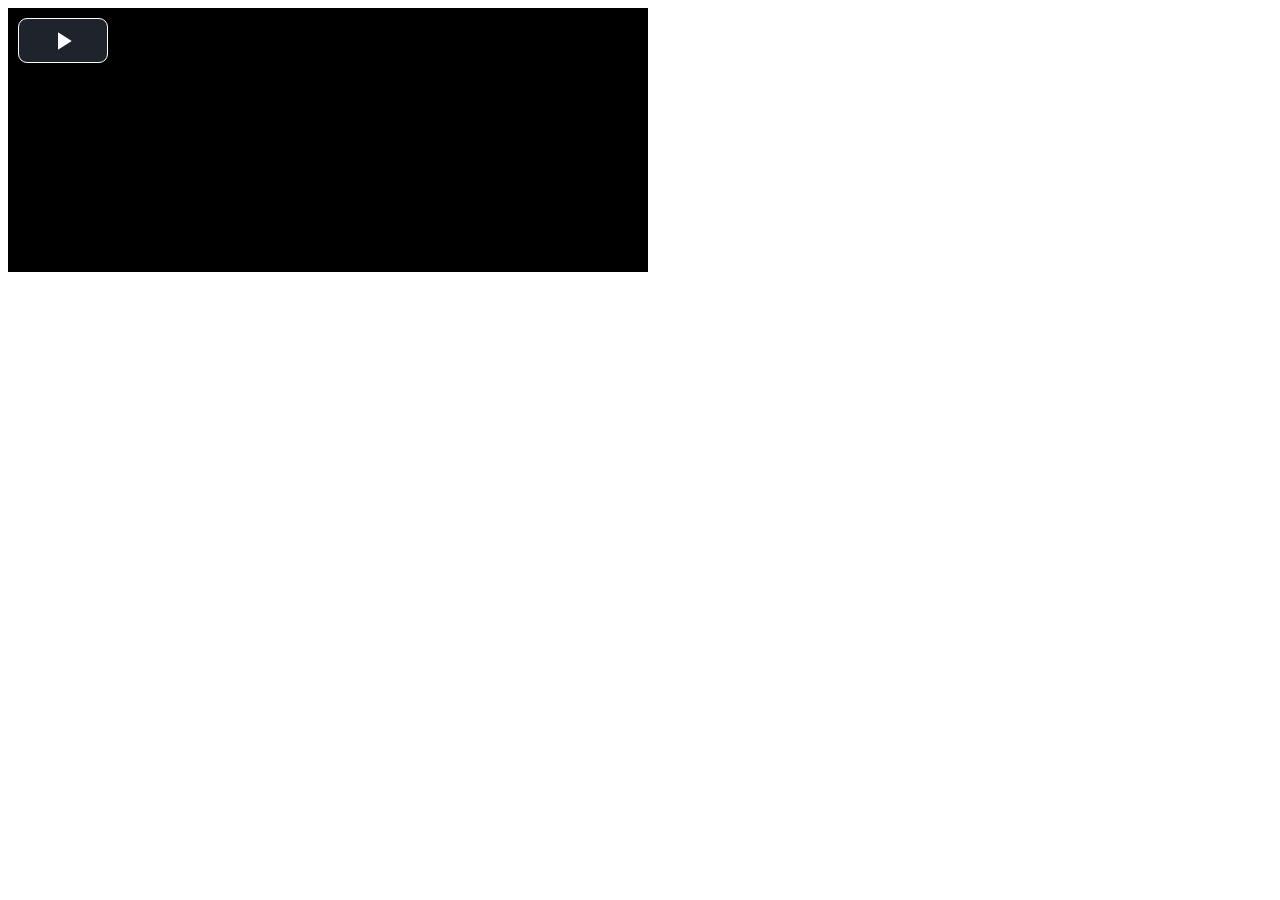
<file: public/videojs/index.html>
<!DOCTYPE html>
<html lang="en">

<head>

    <title>Video.js | HTML5 Video Player</title>
    <link href="video-js.css" rel="stylesheet">
    <script src="videojs-ie8.min.js"></script>
    <script src="video.js"></script>

</head>

<body>

  <video id="example_video_1" class="video-js vjs-default-skin" controls preload="none" width="640" height="264" poster="http://vjs.zencdn.net/v/oceans.png" data-setup="{}">
    <source src="http://vjs.zencdn.net/v/oceans.mp4" type="video/mp4">
    <source src="http://vjs.zencdn.net/v/oceans.webm" type="video/webm">
    <source src="http://vjs.zencdn.net/v/oceans.ogv" type="video/ogg">
    <track kind="captions" src="../shared/example-captions.vtt" srclang="en" label="English"></track>
    <!-- Tracks need an ending tag thanks to IE9 -->
    <track kind="subtitles" src="../shared/example-captions.vtt" srclang="en" label="English"></track>
    <!-- Tracks need an ending tag thanks to IE9 -->
    <p class="vjs-no-js">To view this video please enable JavaScript, and consider upgrading to a web browser that <a href="http://videojs.com/html5-video-support/" target="_blank">supports HTML5 video</a></p>
  </video>
</body>

</html>
</file>
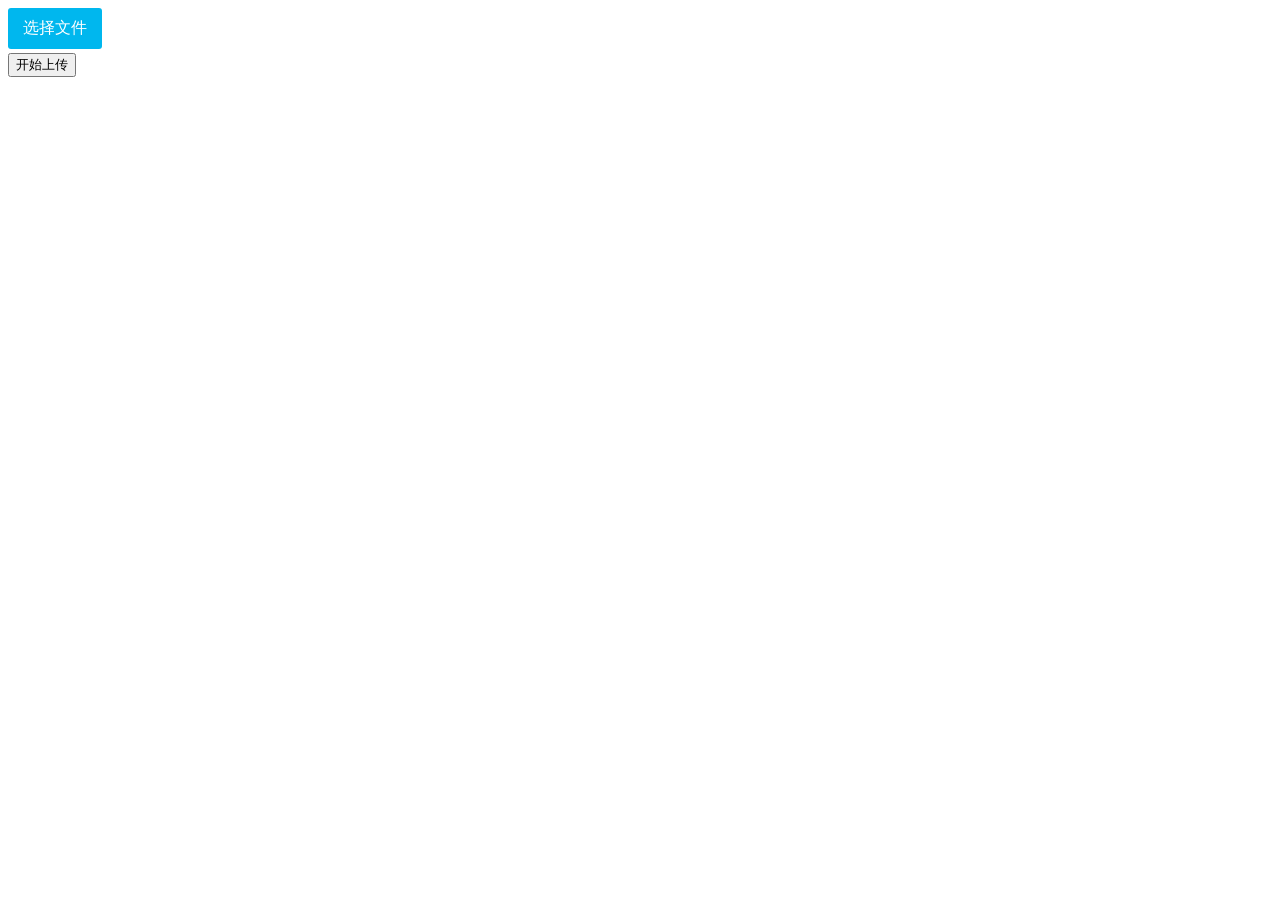
<file: public/webuploader/demo.html>
<!DOCTYPE html>
<html lang="en">
<head>
    <meta charset="UTF-8">
    <meta name="viewport" content="width=device-width, initial-scale=1.0">
    <meta http-equiv="X-UA-Compatible" content="ie=edge">
    <title>Document</title>
    <link rel="stylesheet" href="webuploader.css">
    <script src="../js/jquery-1.9.1.min.js"></script>
    <script src="webuploader.js"></script>
</head>
<body>
    <div id="uploader" class="wu-example">
        <!--用来存放文件信息-->
        <div id="thelist" class="uploader-list"></div>
        <div class="btns">
            <div id="picker">选择文件</div>
            <button id="ctlBtn" class="btn btn-default">开始上传</button>
        </div>
    </div>
    <script>
        // 初始化Web Uploader
    var uploader = WebUploader.create({
        swf: "{{asset('webuploader/uploader.swf')}}",
        server: "/admin/upload",
        pick: "#picker",
        resize: false
    })

    var $list = $('#thelist')

    // 显示用户选择
    uploader.on('fileQueued', function (file) {
        $list.append('<div id="' + file.id + '" class="item">' +
        '<h4 class="info">' + file.name + '</h4>' +
        '<p class="state">等待上传...</p>' +
    '</div>')
    })

    // 文件上传过程中创建进度条实时显示。
    uploader.on( 'uploadProgress', function( file, percentage ) {
        var $li = $( '#'+file.id ),
            $percent = $li.find('.progress .progress-bar');

        // 避免重复创建
        if ( !$percent.length ) {
            $percent = $('<div class="progress progress-striped active">' +
            '<div class="progress-bar" role="progressbar" style="width: 0%">' +
            '</div>' +
            '</div>').appendTo( $li ).find('.progress-bar');
        }

        $li.find('p.state').text('上传中');

        $percent.css( 'width', percentage * 100 + '%' );
    });


    // 文件成功、失败处理
    uploader.on( 'uploadSuccess', function( file ) {
        $( '#'+file.id ).find('p.state').text('已上传');
    });

    uploader.on( 'uploadError', function( file ) {
        $( '#'+file.id ).find('p.state').text('上传出错');
    });

    uploader.on( 'uploadComplete', function( file ) {
        $( '#'+file.id ).find('.progress').fadeOut();
    });

    $("#ctlBtn").click(function(){
        uploader.upload();
    });
    </script>
</body>
</html>
</file>
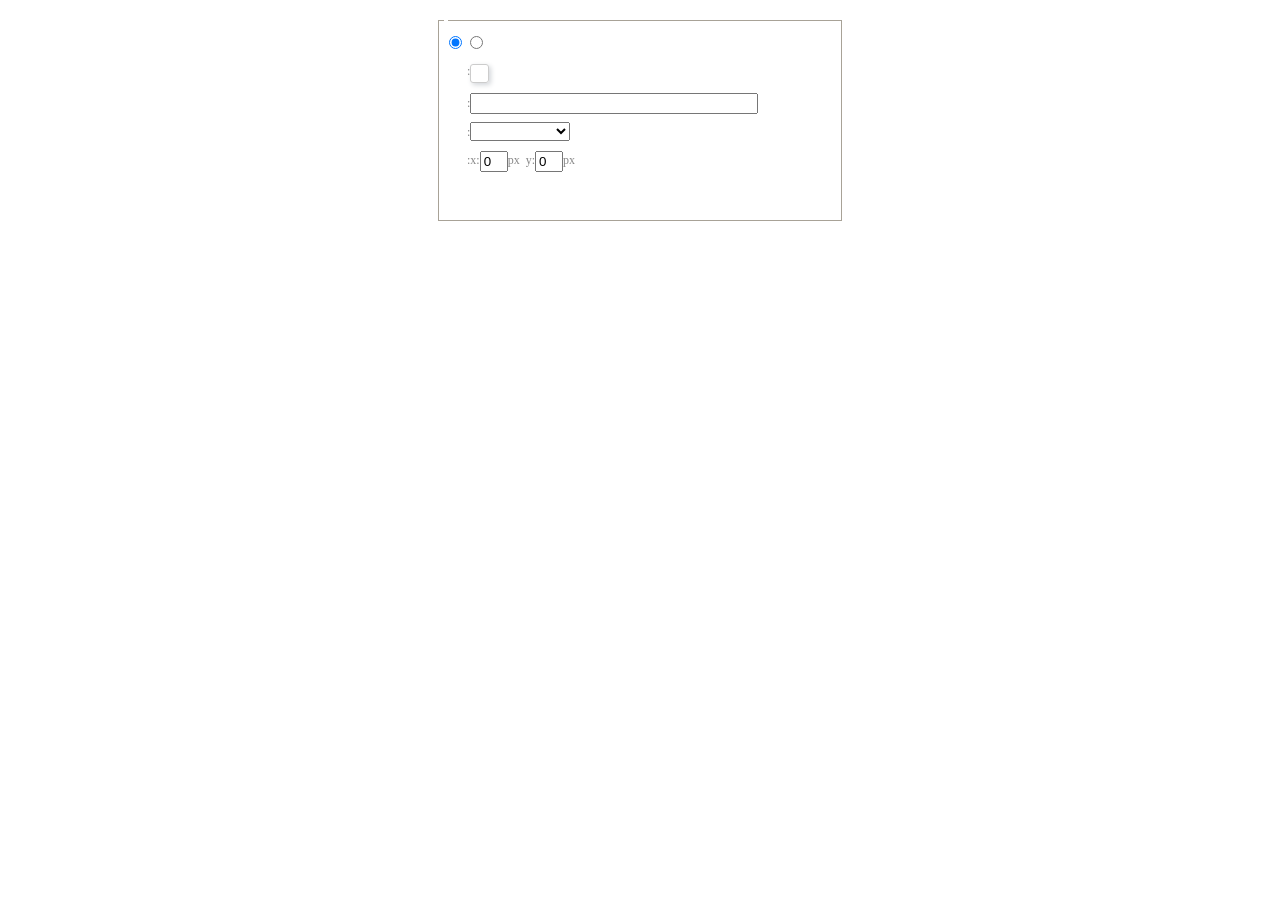
<file: public/ueditor/dialogs/background/background.html>
<!DOCTYPE HTML>
<html>
<head>
    <meta http-equiv="Content-Type" content="text/html;charset=utf-8"/>
    <script type="text/javascript" src="../internal.js"></script>
    <link rel="stylesheet" type="text/css" href="background.css">
</head>
<body>
    <div id="bg_container" class="wrapper">
        <div id="tabHeads" class="tabhead">
            <span class="focus" data-content-id="normal"><var id="lang_background_normal"></var></span>
            <span class="" data-content-id="imgManager"><var id="lang_background_local"></var></span>
        </div>
        <div id="tabBodys" class="tabbody">
            <div id="normal" class="panel focus">
                <fieldset class="bgarea">
                    <legend><var id="lang_background_set"></var></legend>
                    <div class="content">
                        <div>
                            <label><input id="nocolorRadio" class="iptradio" type="radio" name="t" value="none" checked="checked"><var id="lang_background_none"></var></label>
                            <label><input id="coloredRadio" class="iptradio" type="radio" name="t" value="color"><var id="lang_background_colored"></var></label>
                        </div>
                        <div class="wrapcolor pl">
                            <div class="color">
                                <var id="lang_background_color"></var>:
                            </div>
                            <div id="colorPicker"></div>
                            <div class="clear"></div>
                        </div>
                        <div class="wrapcolor pl">
                            <label><var id="lang_background_netimg"></var>:</label><input class="txt" type="text" id="url">
                        </div>
                        <div id="alignment" class="alignment">
                            <var id="lang_background_align"></var>:<select id="repeatType">
                                <option value="center"></option>
                                <option value="repeat-x"></option>
                                <option value="repeat-y"></option>
                                <option value="repeat"></option>
                                <option value="self"></option>
                            </select>
                        </div>
                        <div id="custom" >
                            <var id="lang_background_position"></var>:x:<input type="text" size="1" id="x" maxlength="4" value="0">px&nbsp;&nbsp;y:<input type="text" size="1" id="y" maxlength="4" value="0">px
                        </div>
                    </div>
                </fieldset>

            </div>
            <div id="imgManager" class="panel">
                <div id="imageList" style=""></div>
            </div>
        </div>
    </div>
    <script type="text/javascript" src="background.js"></script>
</body>
</html>
</file>
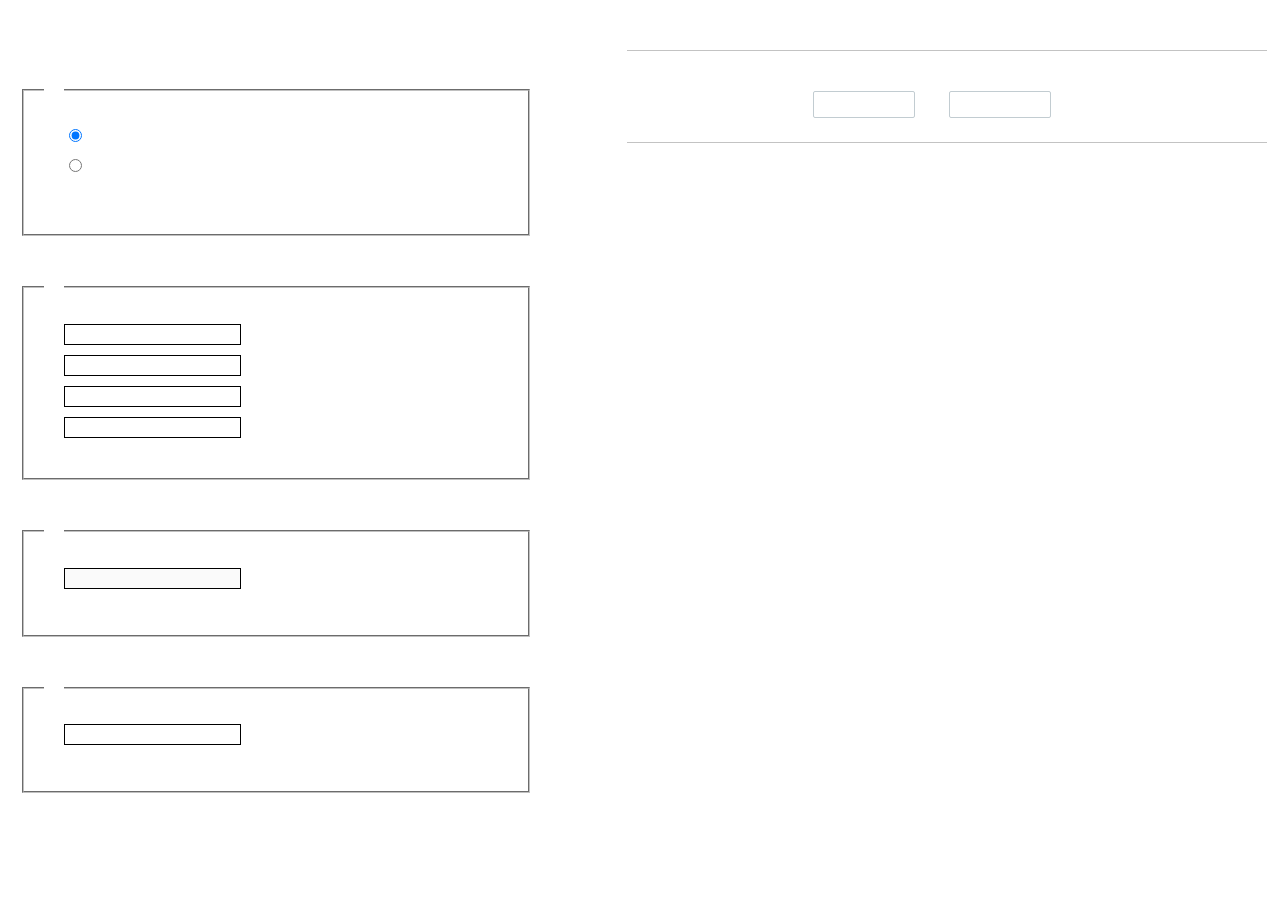
<file: public/ueditor/dialogs/charts/charts.html>
<!DOCTYPE html>
<html>
    <head>
        <title>chart</title>
        <meta chartset="utf-8">
        <link rel="stylesheet" type="text/css" href="charts.css">
        <script type="text/javascript" src="../internal.js"></script>
    </head>
    <body>
        <div class="main">
            <div class="table-view">
                <h3><var id="lang_data_source"></var></h3>
                <div id="tableContainer" class="table-container"></div>
                <h3><var id="lang_chart_format"></var></h3>
                <form name="data-form">
                    <div class="charts-format">
                        <fieldset>
                            <legend><var id="lang_data_align"></var></legend>
                            <div class="format-item-container">
                                <label>
                                    <input type="radio" class="format-ctrl not-pie-item" name="charts-format" value="1" checked="checked">
                                    <var id="lang_chart_align_same"></var>
                                </label>
                                <label>
                                    <input type="radio" class="format-ctrl not-pie-item" name="charts-format" value="-1">
                                    <var id="lang_chart_align_reverse"></var>
                                </label>
                                <br>
                            </div>
                        </fieldset>
                        <fieldset>
                            <legend><var id="lang_chart_title"></var></legend>
                            <div class="format-item-container">
                                <label>
                                    <var id="lang_chart_main_title"></var><input type="text" name="title" class="data-item">
                                </label>
                                <label>
                                    <var id="lang_chart_sub_title"></var><input type="text" name="sub-title" class="data-item not-pie-item">
                                </label>
                                <label>
                                    <var id="lang_chart_x_title"></var><input type="text" name="x-title" class="data-item not-pie-item">
                                </label>
                                <label>
                                    <var id="lang_chart_y_title"></var><input type="text" name="y-title" class="data-item not-pie-item">
                                </label>
                            </div>
                        </fieldset>
                        <fieldset>
                            <legend><var id="lang_chart_tip"></var></legend>
                            <div class="format-item-container">
                                <label>
                                    <var id="lang_cahrt_tip_prefix"></var>
                                    <input type="text" id="tipInput" name="tip" class="data-item" disabled="disabled">
                                </label>
                                <p><var id="lang_cahrt_tip_description"></var></p>
                            </div>
                        </fieldset>
                        <fieldset>
                            <legend><var id="lang_chart_data_unit"></var></legend>
                            <div class="format-item-container">
                                <label><var id="lang_chart_data_unit_title"></var><input type="text" name="unit" class="data-item"></label>
                                <p><var id="lang_chart_data_unit_description"></var></p>
                            </div>
                        </fieldset>
                    </div>
                </form>
            </div>
            <div class="charts-view">
                <div id="chartsContainer" class="charts-container"></div>
                <div id="chartsType" class="charts-type">
                    <h3><var id="lang_chart_type"></var></h3>
                    <div class="scroll-view">
                        <div class="scroll-container">
                            <div id="scrollBed" class="scroll-bed"></div>
                        </div>
                        <div id="buttonContainer" class="button-container">
                            <a href="#" data-title="prev"><var id="lang_prev_btn"></var></a>
                            <a href="#" data-title="next"><var id="lang_next_btn"></var></a>
                        </div>
                    </div>
                </div>
            </div>
        </div>
        <script src="../../third-party/jquery-1.10.2.min.js"></script>
        <script src="../../third-party/highcharts/highcharts.js"></script>
        <script src="chart.config.js"></script>
        <script src="charts.js"></script>
    </body>
</html>
</file>
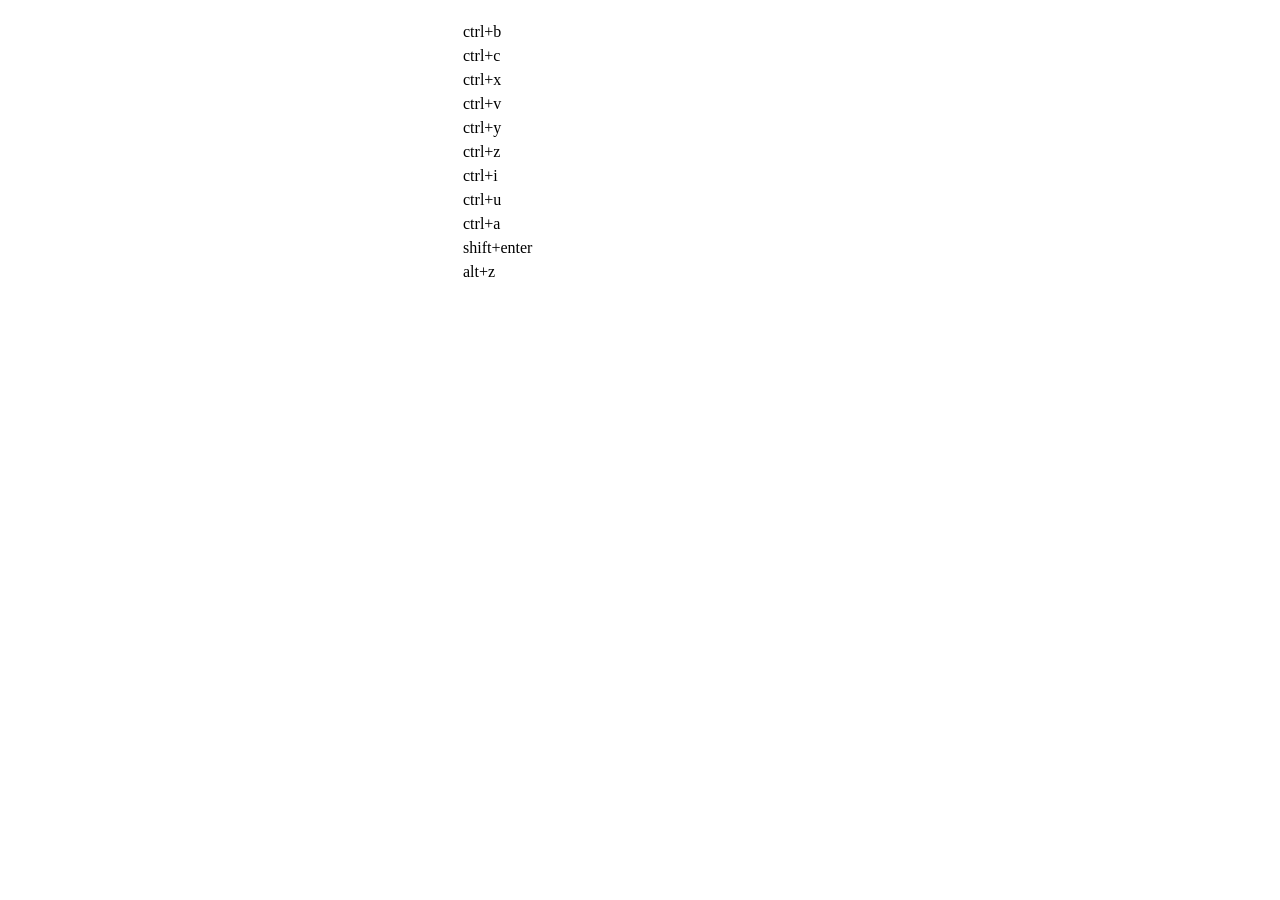
<file: public/ueditor/dialogs/help/help.html>
<!DOCTYPE HTML PUBLIC "-//W3C//DTD HTML 4.01 Transitional//EN"
        "http://www.w3.org/TR/html4/loose.dtd">
<html>
<head>
    <title>帮助</title>
    <meta content="text/html; charset=utf-8" http-equiv="Content-Type"/>
    <script type="text/javascript" src="../internal.js"></script>
    <link rel="stylesheet" type="text/css" href="help.css">
</head>
<body>
<div class="wrapper" id="helptab">
    <div id="tabHeads" class="tabhead">
        <span class="focus" tabsrc="about"><var id="lang_input_about"></var></span>
        <span tabsrc="shortcuts"><var id="lang_input_shortcuts"></var></span>
    </div>
    <div id="tabBodys" class="tabbody">
        <div id="about" class="panel">
            <h1>UEditor</h1>
            <p id="version"></p>
            <p><var id="lang_input_introduction"></var></p>
        </div>
        <div id="shortcuts" class="panel">
            <table>
                <thead>
                <tr>
                    <td><var id="lang_Txt_shortcuts"></var></td>
                    <td><var id="lang_Txt_func"></var></td>
                </tr>
                </thead>
                <tbody>
                <tr>
                    <td>ctrl+b</td>
                    <td><var id="lang_Txt_bold"></var></td>
                </tr>
                <tr>
                    <td>ctrl+c</td>
                    <td><var id="lang_Txt_copy"></var></td>
                </tr>
                <tr>
                    <td>ctrl+x</td>
                    <td><var id="lang_Txt_cut"></var></td>
                </tr>
                <tr>
                    <td>ctrl+v</td>
                    <td><var id="lang_Txt_Paste"></var></td>
                </tr>
                <tr>
                    <td>ctrl+y</td>
                    <td><var id="lang_Txt_undo"></var></td>
                </tr>
                <tr>
                    <td>ctrl+z</td>
                    <td><var id="lang_Txt_redo"></var></td>
                </tr>
                <tr>
                    <td>ctrl+i</td>
                    <td><var id="lang_Txt_italic"></var></td>
                </tr>
                <tr>
                    <td>ctrl+u</td>
                    <td><var id="lang_Txt_underline"></var></td>
                </tr>
                <tr>
                    <td>ctrl+a</td>
                    <td><var id="lang_Txt_selectAll"></var></td>
                </tr>
                <tr>
                    <td>shift+enter</td>
                    <td><var id="lang_Txt_visualEnter"></var></td>
                </tr>
                <tr>
                    <td>alt+z</td>
                    <td><var id="lang_Txt_fullscreen"></var></td>
                </tr>
                </tbody>
            </table>
        </div>
    </div>
</div>
<script type="text/javascript" src="help.js"></script>
</body>
</html>
</file>
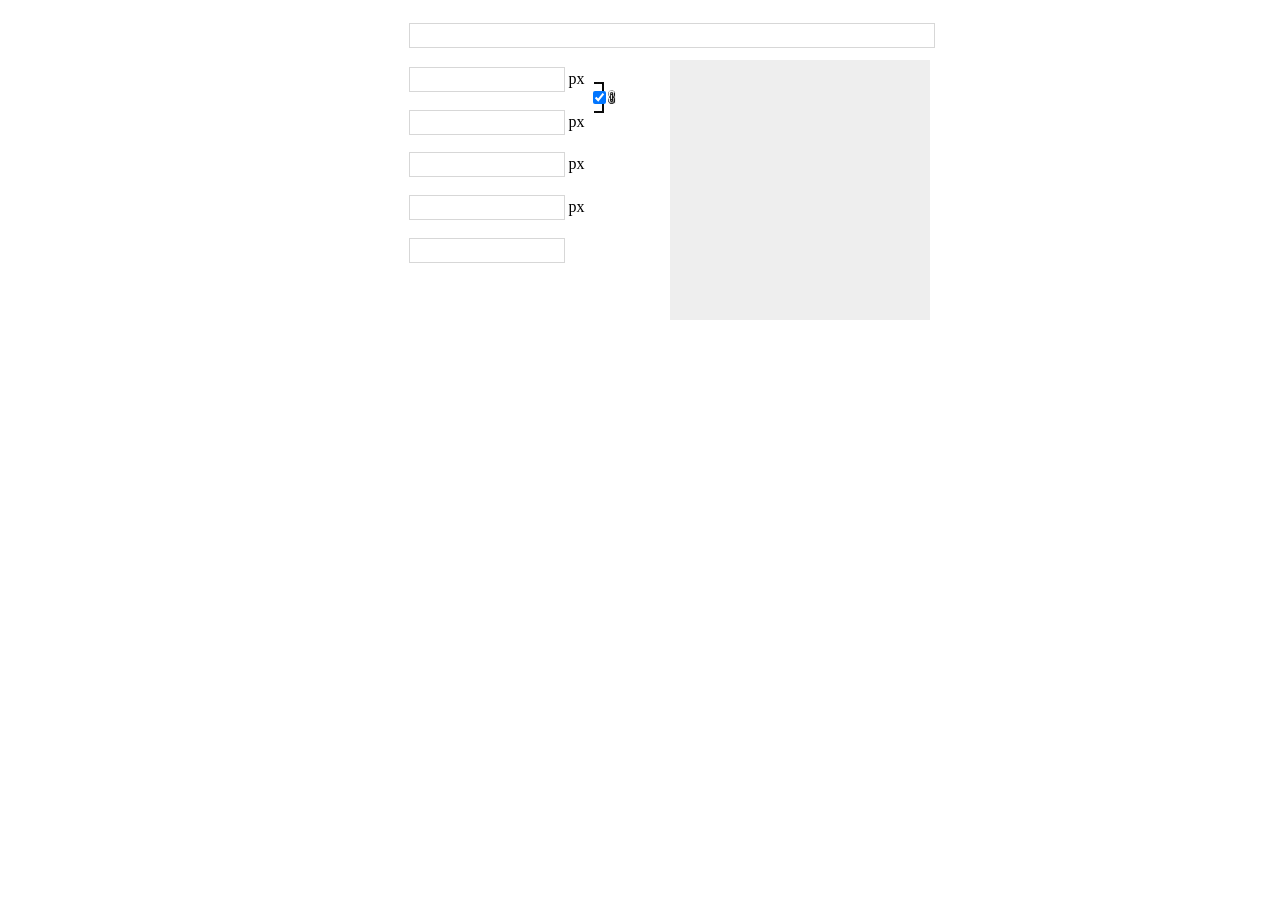
<file: public/ueditor/dialogs/image/image.html>
<!DOCTYPE HTML PUBLIC "-//W3C//DTD HTML 4.01 Transitional//EN"
        "http://www.w3.org/TR/html4/loose.dtd">
<html>
<head>
    <title></title>
    <meta http-equiv="Content-Type" content="text/html;charset=utf-8"/>
    <script type="text/javascript" src="../internal.js"></script>
    <link rel="stylesheet" href="image.css" type="text/css" />
</head>
<body>
    <div class="wrapper">
        <div id="imageTab">
            <div id="tabHeads" class="tabhead">
                <span tabSrc="remote"  class="focus"><var id="lang_tab_remote"></var></span>
                <span tabSrc="local"><var id="lang_tab_local"></var></span>
                <span tabSrc="imgManager" style="display:none"><var id="lang_tab_imgManager"></var></span>
                <span tabSrc="imgSearch"><var id="lang_tab_imgSearch"></var></span>
            </div>
            <div id="tabBodys" class="tabbody">
                <div id="remote" class="panel">
                    <table cellpadding="0" cellspacing="0">
                        <tr>
                            <td class="label"><label for="url"><var id="lang_input_url"></var></label></td>
                            <td><input id="url" type="text"/></td>
                        </tr>
                        <tr>
                            <td class="label"><label for="width"><var id="lang_input_width"></var></label></td>
                            <td><input type="text" id="width"/> px</td>
                        </tr>
                        <tr>
                            <td class="label"><label for="height"><var id="lang_input_height"></var></label></td>
                            <td><input type="text" id="height"/> px</td>
                        </tr>
                        <tr>
                            <td class="label"><label for="border"><var id="lang_input_border"></var></label></td>
                            <td><input type="text" id="border"/> px</td>
                        </tr>
                        <tr>
                            <td class="label"><label for="vhSpace"><var id="lang_input_vhspace"></var></label></td>
                            <td><input type="text" id="vhSpace"/> px</td>
                        </tr>
                        <tr>
                            <td class="label"><label for="title"><var id="lang_input_title"></var></label></td>
                            <td><input type="text" id="title"/></td>
                        </tr>
                        <tr>
                            <td class="label"><var id="lang_input_remoteAlign"></var></td>
                            <td id="remoteFloat"></td>
                        </tr>
                    </table>

                    <div id="preview"></div>
                    <div class="lock"><input id="lock" type="checkbox" checked="checked"></div>
                </div>
                <div id="local" class="panel">
                    <div id="flashContainer"></div>
                    <div><div id="upload" style="display: none" ></div><div id="duiqi"></div><div id="localFloat"></div></div>

                    <div class="saveDir">
                        <var id="lang_savePath" ></var><span id="saveDirSelector"><var id="lang_load_savePath"></var></span>
                    </div>
                </div>
                <div id="imgManager" class="panel">
                    <div id="imageList"><var id="lang_imgLoading"></var></div>
                </div>
                <div id="imgSearch" class="panel">
                    <table style="margin-top: 5px;">
                        <tr>
                            <td width="200"><input id="imgSearchTxt" type="text" /></td>
                            <td width="65">
                                <select id="imgType">
                                    <!--具体内容值将由国际化组件动态填充-->
                                    <option value="&s=4&z=0"></option>
                                    <option value="&s=1&z=19"></option>
                                    <option value="&s=2&z=0"></option>
                                    <option value="&s=3&z=0"></option>
                                </select>
                            </td>
                            <td width="80"><input id="imgSearchBtn" type="button"  /></td>
                            <td width="80"><input id="imgSearchReset" type="button" /></td>
                        </tr>
                    </table>
                    <div id="searchList"></div>
                </div>
                <iframe id="maskIframe" src="about:blank" scrolling="no" frameborder="no"></iframe>
            </div>
        </div>
    </div>
    <script type="text/javascript" src="../tangram.js"></script>
    <script type="text/javascript" src="image.js"></script>

    <script type="text/javascript">
        //全局变量
        var imageUrls = [],          //用于保存从服务器返回的图片信息数组
            selectedImageCount = 0,  //当前已选择的但未上传的图片数量
            savePathComplete = false, //保存目录已经就绪
            params = baidu.json.stringify({
                "fileNameFormat":editor.options.fileNameFormat
            });

        editor.setOpt({
            imageFieldName:"upfile",
            compressSide:0,
            maxImageSideLength:900
        });

        utils.domReady(function(){
            var flashOptions = {
                container:"flashContainer",                                                    //flash容器id
                url:editor.options.imageUrl,                                           // 上传处理页面的url地址
                ext:params,                                 //可向服务器提交的自定义参数列表
                fileType:'{"description":"'+lang.fileType+'", "extension":"*.gif;*.jpeg;*.png;*.jpg"}',     //上传文件格式限制
                flashUrl:'imageUploader.swf',                                                  //上传用的flash组件地址
                width:608,          //flash的宽度
                height:272,         //flash的高度
                gridWidth:121,     // 每一个预览图片所占的宽度
                gridHeight:120,    // 每一个预览图片所占的高度
                picWidth:100,      // 单张预览图片的宽度
                picHeight:100,     // 单张预览图片的高度
                uploadDataFieldName:editor.options.imageFieldName,    // POST请求中图片数据的key
                picDescFieldName:'pictitle',      // POST请求中图片描述的key
                maxSize:4,                         // 文件的最大体积,单位M
                compressSize:2,                   // 上传前如果图片体积超过该值，会先压缩,单位M
                maxNum:32,                         // 单次最大可上传多少个文件
                compressSide:editor.options.compressSide,                 //等比压缩的基准，0为按照最长边，1为按照宽度，2为按照高度
                compressLength:editor.options.maxImageSideLength        //能接受的最大边长，超过该值Flash会自动等比压缩
            };
            //回调函数集合，支持传递函数名的字符串、函数句柄以及函数本身三种类型
            var callbacks = {
                // 选择文件的回调
                selectFileCallback: function(selectFiles){
                    utils.each(selectFiles,function(file){
                        var tmp = {};
                        tmp.id = file.index;
                        tmp.data = {};
                        postConfig.push(tmp);
                    });
                    selectedImageCount += selectFiles.length;
                    if(selectedImageCount) baidu.g("upload").style.display = "";
                    dialog.buttons[0].setDisabled(true); //初始化时置灰确定按钮
                },
                // 删除文件的回调
                deleteFileCallback: function(delFiles){
                    for(var i = 0,len = delFiles.length;i<len;i++){
                        var index = delFiles[i].index;
                        postConfig.splice(index,1);
                    }
                    selectedImageCount -= delFiles.length;
                    if (!selectedImageCount) {
                        baidu.g("upload").style.display = "none";
                        dialog.buttons[0].setDisabled(false);         //没有选择图片时重新点亮按钮
                    }
                },

                // 单个文件上传完成的回调
                uploadCompleteCallback: function(data){
                    try{
                        var info = eval("(" + data.info + ")");
                        info && imageUrls.push(info);
                        selectedImageCount--;
                    }catch(e){}

                },
                // 单个文件上传失败的回调,
                uploadErrorCallback: function (data){
                    if(!data.info){
                        alert(lang.netError);
                    }
                    //console && console.log(data);
                },
                // 全部上传完成时的回调
                allCompleteCallback: function(){
                    dialog.buttons[0].setDisabled(false);    //上传完毕后点亮按钮
                },
                // 文件超出限制的最大体积时的回调
                //exceedFileCallback: 'exceedFileCallback',
                // 开始上传某个文件时的回调
                startUploadCallback: function(){
                    var config = postConfig.shift();
                    //也可以在这里更改
                    //if(config.id==2){ //设置第三张图片的对应参数
                    //     config.data={"myParam":"value"}
                    // }
                    flashObj.addCustomizedParams(config.id,config.data);
                }
            };

            initSavePath();

            imageUploader.init(flashOptions,callbacks);
            $G("upload").onclick = function () {

                if ( !savePathComplete ) {
                    alert('请等待保存目录就绪!')
                    return;
                }
                /**
                 * 接口imageUploader.setPostParams()可以在提交时设置本次上传提交的参数（包括所有图片）
                 * 参数为json对象{"key1":"value1","key2":"value2"}，其中key即为向后台post提交的name，value即为值。
                 * 其中有一个特殊的保留key值为action，若设置，可以更改本次提交的处理地址
                 */
                var postParams = {
                    "dir":baidu.g("savePath").value
                };
                imageUploader.setPostParams(postParams);
                flashObj.upload();
                this.style.display = "none";
                $G("savePath").parentNode.style.display = "none";
            };

        });

        function initSavePath () {

            if ( editor.options.savePath && editor.options.savePath.length > 0 ) {
                updateSavePath( editor.options.savePath );
            } else {
                //远程加载
                var scriptNode = document.createElement('script'),
                    reqAddress = editor.options.imageUrl.split( "#" ),
                    uri = reqAddress[0].split( "?" );

                if ( uri.length > 1 ) {
                    uri = uri[ 0 ] + "?" + uri.slice( 1 ).join("?") + ( !!uri? "&fetch=1" : "fetch=1" );
                } else {
                    uri = uri[ 0 ] + "?fetch=1";
                }

                if ( reqAddress.length > 1 ) {
                    uri += "#" + reqAddress.slice( 1 ).join("#");
                }

                scriptNode.src = uri;
                document.body.appendChild( scriptNode );
            }

        }

        function updateSavePath ( pathArr ) {

            var selector = $G( "saveDirSelector" ),
                htmlStr = [ '<select id="savePath">' ],
                dirs = pathArr;

            for ( var i = 0, len = dirs.length; i < len; i++ ) {

                htmlStr.push( '<option value="'+ dirs[ i ] +'">'+ dirs[ i ] +'</option>' );

            }

            htmlStr.push( '</select>' );

            selector.innerHTML = htmlStr.join( "" );

            savePathComplete = true;

        }

    </script>
</body>
</html>
</file>
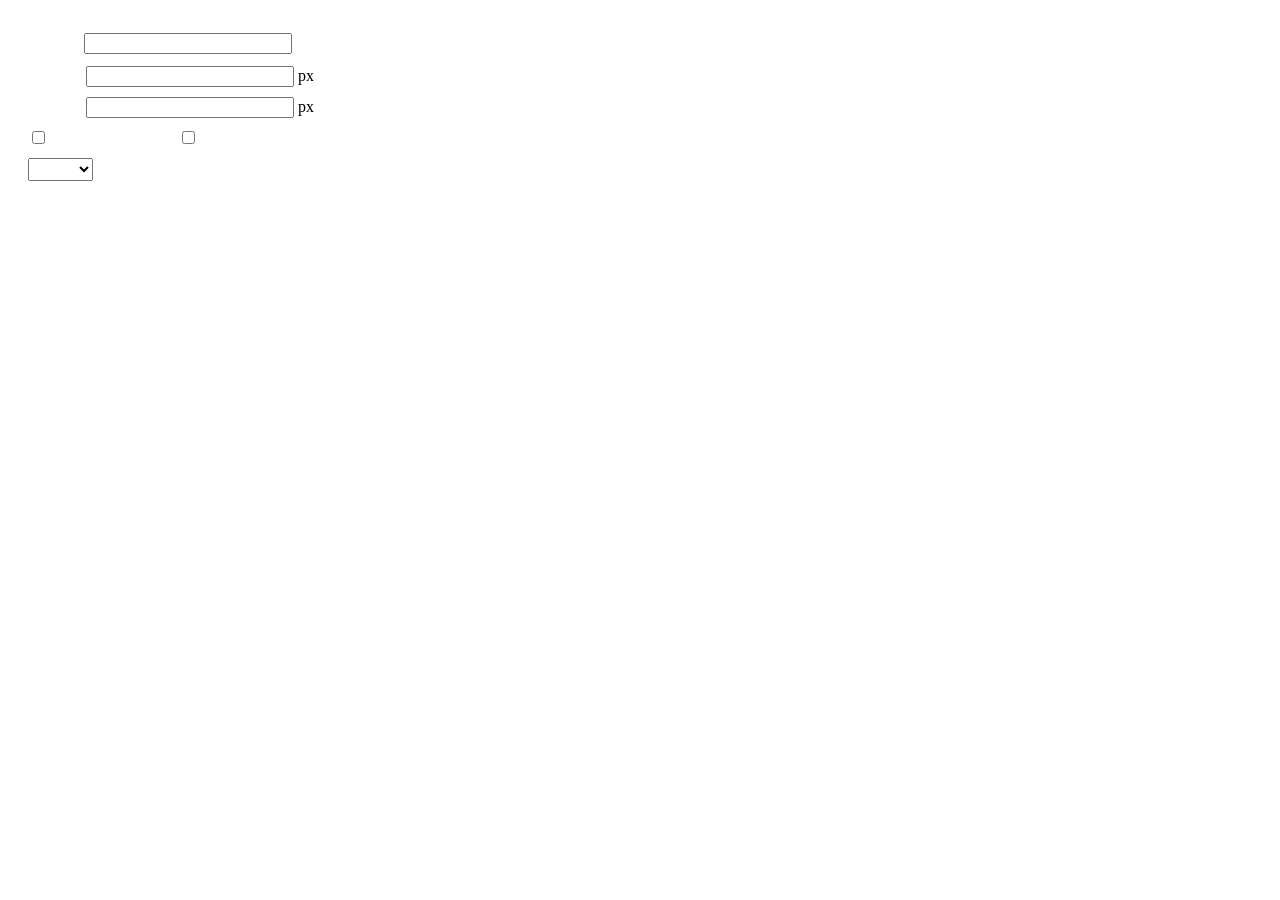
<file: public/ueditor/dialogs/insertframe/insertframe.html>
<!DOCTYPE html>
<html>
<head>
    <meta http-equiv="Content-Type" content="text/html; charset=utf-8"/>
    <title></title>
    <script type="text/javascript" src="../internal.js"></script>
    <style type="text/css">
        .warp {width: 320px;height: 153px;margin-left:5px;padding: 20px 0 0 15px;position: relative;}
        #url {width: 290px; margin-bottom: 2px; margin-left: -6px; margin-left: -2px\9;*margin-left:0;_margin-left:0; }
        .format span{display: inline-block; width: 58px;text-align: center; zoom:1;}
        table td{padding:5px 0;}
        #align{width: 65px;height: 23px;line-height: 22px;}
    </style>
</head>
<body>
<div class="warp">
        <table width="300" cellpadding="0" cellspacing="0">
            <tr>
                <td colspan="2" class="format">
                    <span><var id="lang_input_address"></var></span>
                    <input style="width:200px" id="url" type="text" value=""/>
                </td>
            </tr>
            <tr>
                <td colspan="2" class="format"><span><var id="lang_input_width"></var></span><input style="width:200px" type="text" id="width"/> px</td>

            </tr>
            <tr>
                <td colspan="2" class="format"><span><var id="lang_input_height"></var></span><input style="width:200px" type="text" id="height"/> px</td>
            </tr>
            <tr>
                <td><span><var id="lang_input_isScroll"></var></span><input type="checkbox" id="scroll"/> </td>
                <td><span><var id="lang_input_frameborder"></var></span><input type="checkbox" id="frameborder"/> </td>
            </tr>

            <tr>
                <td colspan="2"><span><var id="lang_input_alignMode"></var></span>
                    <select id="align">
                        <option value=""></option>
                        <option value="left"></option>
                        <option value="right"></option>
                    </select>
                </td>
            </tr>
        </table>
</div>
<script type="text/javascript">
    var iframe = editor._iframe;
    if(iframe){
        $G("url").value = iframe.getAttribute("src")||"";
        $G("width").value = iframe.getAttribute("width")||iframe.style.width.replace("px","")||"";
        $G("height").value = iframe.getAttribute("height") || iframe.style.height.replace("px","") ||"";
        $G("scroll").checked = (iframe.getAttribute("scrolling") == "yes") ? true : false;
        $G("frameborder").checked = (iframe.getAttribute("frameborder") == "1") ? true : false;
        $G("align").value = iframe.align ? iframe.align : "";
    }
    function queding(){
        var  url = $G("url").value.replace(/^\s*|\s*$/ig,""),
                width = $G("width").value,
                height = $G("height").value,
                scroll = $G("scroll"),
                frameborder = $G("frameborder"),
                float = $G("align").value,
                newIframe = editor.document.createElement("iframe"),
                div;
        if(!url){
            alert(lang.enterAddress);
            return false;
        }
        newIframe.setAttribute("src",/http:\/\/|https:\/\//ig.test(url) ? url : "http://"+url);
        /^[1-9]+[.]?\d*$/g.test( width ) ? newIframe.setAttribute("width",width) : "";
        /^[1-9]+[.]?\d*$/g.test( height ) ? newIframe.setAttribute("height",height) : "";
        scroll.checked ?  newIframe.setAttribute("scrolling","yes") : newIframe.setAttribute("scrolling","no");
        frameborder.checked ?  newIframe.setAttribute("frameborder","1",0) : newIframe.setAttribute("frameborder","0",0);
        float ? newIframe.setAttribute("align",float) :  newIframe.setAttribute("align","");
        if(iframe){
            iframe.parentNode.insertBefore(newIframe,iframe);
            domUtils.remove(iframe);
        }else{
            div = editor.document.createElement("div");
            div.appendChild(newIframe);
            editor.execCommand("inserthtml",div.innerHTML);
        }
        editor._iframe = null;
        dialog.close();
    }
    dialog.onok = queding;
    $G("url").onkeydown = function(evt){
        evt = evt || event;
        if(evt.keyCode == 13){
            queding();
        }
    };
    $focus($G( "url" ));

</script>
</body>
</html>
</file>
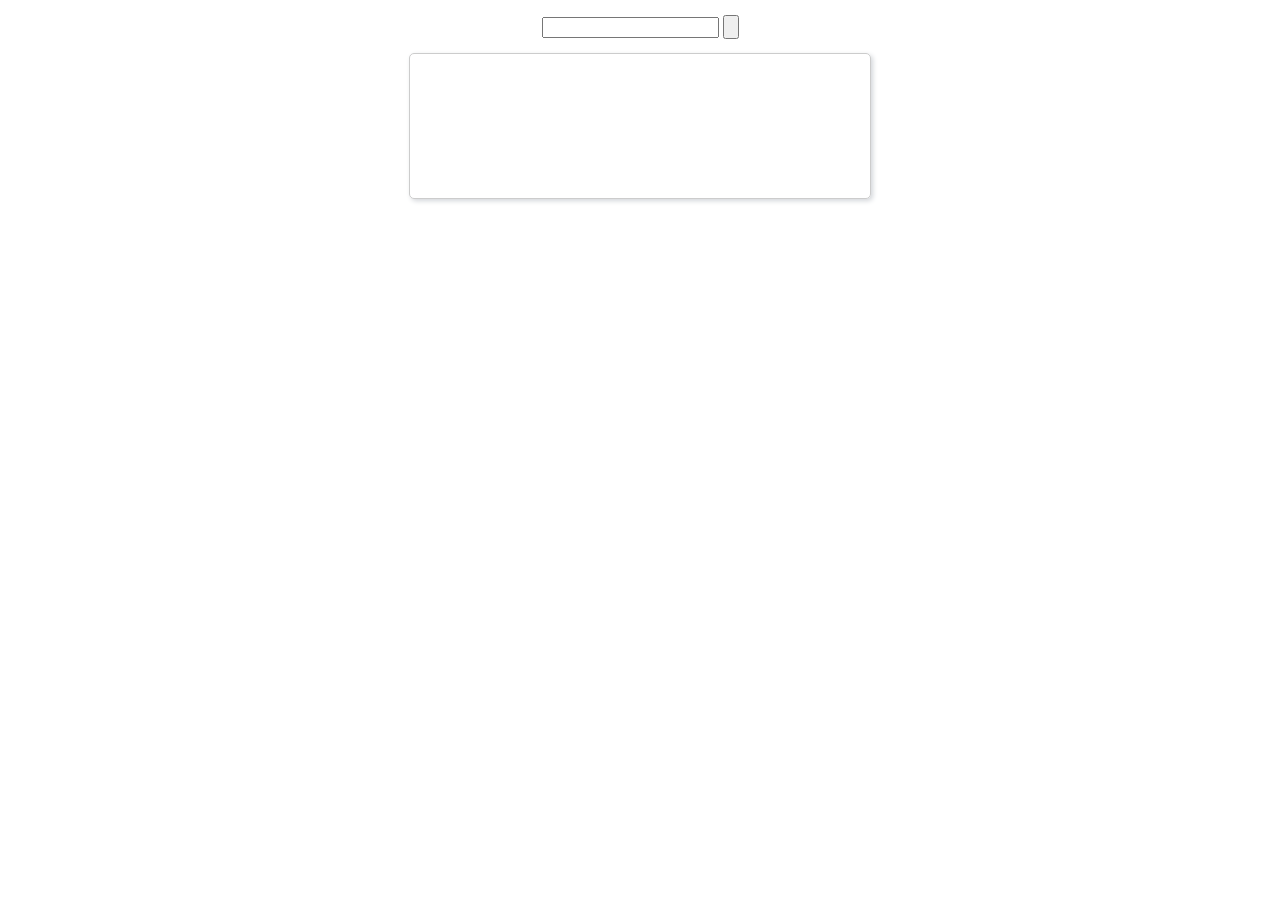
<file: public/ueditor/dialogs/music/music.html>
<!DOCTYPE html>
<html>
<head>
    <meta http-equiv="content-type" content="text/html; charset=utf-8">
    <title>插入音乐</title>
    <script type="text/javascript" src="../internal.js"></script>
    <link rel="stylesheet" type="text/css" href="music.css">
</head>
<body>
<div class="wrapper">
    <div class="searchBar">
        <input id="J_searchName" type="text"/>
        <input type="button" class="searchBtn" id="J_searchBtn">
    </div>
    <div class="resultBar" id="J_resultBar">
        <div class="loading" style="display:none"></div>
        <div class="empty"><var id="lang_input_tips"></var></div>
    </div>
    <div id="J_preview"></div>
</div>
<script type="text/javascript" src="music.js"></script>
<script type="text/javascript">
    var music = new Music;
    dialog.onok = function () {
        music.exec();
    };
    dialog.oncancel = function () {
        $G('J_preview').innerHTML = "";
    };
</script>
</body>
</html>
</file>
<file: public/videojs/video-js.css>
.video-js .vjs-big-play-button:before, .video-js .vjs-control:before {
  position: absolute;
  top: 0;
  left: 0;
  width: 100%;
  height: 100%;
  text-align: center; }

@font-face {
  font-family: VideoJS;
  src: url('../font/1.3.0/VideoJS.eot?') format('eot'); }

@font-face {
  font-family: VideoJS;
  src: url([data-uri]) format('woff'), url([data-uri]) format('truetype');
  font-weight: normal;
  font-style: normal; }

.vjs-icon-play, .video-js .vjs-big-play-button, .video-js .vjs-play-control {
  font-family: VideoJS;
  font-weight: normal;
  font-style: normal; }
  .vjs-icon-play:before, .video-js .vjs-big-play-button:before, .video-js .vjs-play-control:before {
    content: '\f101'; }

.vjs-icon-play-circle {
  font-family: VideoJS;
  font-weight: normal;
  font-style: normal; }
  .vjs-icon-play-circle:before {
    content: '\f102'; }

.vjs-icon-pause, .video-js .vjs-play-control.vjs-playing {
  font-family: VideoJS;
  font-weight: normal;
  font-style: normal; }
  .vjs-icon-pause:before, .video-js .vjs-play-control.vjs-playing:before {
    content: '\f103'; }

.vjs-icon-volume-mute, .video-js .vjs-mute-control.vjs-vol-0, .video-js .vjs-volume-menu-button.vjs-vol-0 {
  font-family: VideoJS;
  font-weight: normal;
  font-style: normal; }
  .vjs-icon-volume-mute:before, .video-js .vjs-mute-control.vjs-vol-0:before, .video-js .vjs-volume-menu-button.vjs-vol-0:before {
    content: '\f104'; }

.vjs-icon-volume-low, .video-js .vjs-mute-control.vjs-vol-1, .video-js .vjs-volume-menu-button.vjs-vol-1 {
  font-family: VideoJS;
  font-weight: normal;
  font-style: normal; }
  .vjs-icon-volume-low:before, .video-js .vjs-mute-control.vjs-vol-1:before, .video-js .vjs-volume-menu-button.vjs-vol-1:before {
    content: '\f105'; }

.vjs-icon-volume-mid, .video-js .vjs-mute-control.vjs-vol-2, .video-js .vjs-volume-menu-button.vjs-vol-2 {
  font-family: VideoJS;
  font-weight: normal;
  font-style: normal; }
  .vjs-icon-volume-mid:before, .video-js .vjs-mute-control.vjs-vol-2:before, .video-js .vjs-volume-menu-button.vjs-vol-2:before {
    content: '\f106'; }

.vjs-icon-volume-high, .video-js .vjs-mute-control, .video-js .vjs-volume-menu-button {
  font-family: VideoJS;
  font-weight: normal;
  font-style: normal; }
  .vjs-icon-volume-high:before, .video-js .vjs-mute-control:before, .video-js .vjs-volume-menu-button:before {
    content: '\f107'; }

.vjs-icon-fullscreen-enter, .video-js .vjs-fullscreen-control {
  font-family: VideoJS;
  font-weight: normal;
  font-style: normal; }
  .vjs-icon-fullscreen-enter:before, .video-js .vjs-fullscreen-control:before {
    content: '\f108'; }

.vjs-icon-fullscreen-exit, .video-js.vjs-fullscreen .vjs-fullscreen-control {
  font-family: VideoJS;
  font-weight: normal;
  font-style: normal; }
  .vjs-icon-fullscreen-exit:before, .video-js.vjs-fullscreen .vjs-fullscreen-control:before {
    content: '\f109'; }

.vjs-icon-square {
  font-family: VideoJS;
  font-weight: normal;
  font-style: normal; }
  .vjs-icon-square:before {
    content: '\f10a'; }

.vjs-icon-spinner {
  font-family: VideoJS;
  font-weight: normal;
  font-style: normal; }
  .vjs-icon-spinner:before {
    content: '\f10b'; }

.vjs-icon-subtitles, .video-js .vjs-subtitles-button {
  font-family: VideoJS;
  font-weight: normal;
  font-style: normal; }
  .vjs-icon-subtitles:before, .video-js .vjs-subtitles-button:before {
    content: '\f10c'; }

.vjs-icon-captions, .video-js .vjs-captions-button {
  font-family: VideoJS;
  font-weight: normal;
  font-style: normal; }
  .vjs-icon-captions:before, .video-js .vjs-captions-button:before {
    content: '\f10d'; }

.vjs-icon-chapters, .video-js .vjs-chapters-button {
  font-family: VideoJS;
  font-weight: normal;
  font-style: normal; }
  .vjs-icon-chapters:before, .video-js .vjs-chapters-button:before {
    content: '\f10e'; }

.vjs-icon-share {
  font-family: VideoJS;
  font-weight: normal;
  font-style: normal; }
  .vjs-icon-share:before {
    content: '\f10f'; }

.vjs-icon-cog {
  font-family: VideoJS;
  font-weight: normal;
  font-style: normal; }
  .vjs-icon-cog:before {
    content: '\f110'; }

.vjs-icon-circle, .video-js .vjs-mouse-display, .video-js .vjs-play-progress, .video-js .vjs-volume-level {
  font-family: VideoJS;
  font-weight: normal;
  font-style: normal; }
  .vjs-icon-circle:before, .video-js .vjs-mouse-display:before, .video-js .vjs-play-progress:before, .video-js .vjs-volume-level:before {
    content: '\f111'; }

.vjs-icon-circle-outline {
  font-family: VideoJS;
  font-weight: normal;
  font-style: normal; }
  .vjs-icon-circle-outline:before {
    content: '\f112'; }

.vjs-icon-circle-inner-circle {
  font-family: VideoJS;
  font-weight: normal;
  font-style: normal; }
  .vjs-icon-circle-inner-circle:before {
    content: '\f113'; }

.vjs-icon-audio-description {
  font-family: VideoJS;
  font-weight: normal;
  font-style: normal; }
  .vjs-icon-audio-description:before {
    content: '\f114'; }

.video-js {
  /* display:inline-block would be closer to the video el's display:inline
   * but it results in flash reloading when going into fullscreen [#2205]
   */
  display: block;
  /* Make video.js videos align top when next to video elements */
  vertical-align: top;
  box-sizing: border-box;
  color: #fff;
  background-color: #000;
  position: relative;
  padding: 0;
  /* Start with 10px for base font size so other dimensions can be em based and
  easily calculable. */
  font-size: 10px;
  line-height: 1;
  /* Provide some basic defaults for fonts */
  font-weight: normal;
  font-style: normal;
  /* Avoiding helvetica: issue #376 */
  font-family: Arial, Helvetica, sans-serif;
  -webkit-user-select: none;
  -moz-user-select: none;
  -ms-user-select: none;
  user-select: none;
  /* Fix for Firefox 9 fullscreen (only if it is enabled). Not needed when
  checking fullScreenEnabled. */ }
  .video-js:-moz-full-screen {
    position: absolute; }
  .video-js:-webkit-full-screen {
    width: 100% !important;
    height: 100% !important; }

/* All elements inherit border-box sizing */
.video-js *, .video-js *:before, .video-js *:after {
  box-sizing: inherit; }

/* List style reset */
.video-js ul {
  font-family: inherit;
  font-size: inherit;
  line-height: inherit;
  list-style-position: outside;
  /* Important to specify each */
  margin-left: 0;
  margin-right: 0;
  margin-top: 0;
  margin-bottom: 0; }

/* Fill the width of the containing element and use padding to create the
   desired aspect ratio. Default to 16x9 unless another ratio is given. */
/* Not including a default AR in vjs-fluid because it would override
   the user set AR injected into the header. */
.video-js.vjs-fluid, .video-js.vjs-16-9, .video-js.vjs-4-3 {
  width: 100%;
  max-width: 100%;
  height: 0; }

.video-js.vjs-16-9 {
  padding-top: 56.25%; }

.video-js.vjs-4-3 {
  padding-top: 75%; }

.video-js.vjs-fill {
  width: 100%;
  height: 100%; }

/* Playback technology elements expand to the width/height of the containing div
<video> or <object> */
.video-js .vjs-tech {
  position: absolute;
  top: 0;
  left: 0;
  width: 100%;
  height: 100%; }

/* Fullscreen Styles */
body.vjs-full-window {
  padding: 0;
  margin: 0;
  height: 100%;
  /* Fix for IE6 full-window. http://www.cssplay.co.uk/layouts/fixed.html */
  overflow-y: auto; }

.vjs-full-window .video-js.vjs-fullscreen {
  position: fixed;
  overflow: hidden;
  z-index: 1000;
  left: 0;
  top: 0;
  bottom: 0;
  right: 0; }

.video-js.vjs-fullscreen {
  width: 100% !important;
  height: 100% !important;
  /* Undo any aspect ratio padding for fluid layouts */
  padding-top: 0 !important; }

.video-js.vjs-fullscreen.vjs-user-inactive {
  cursor: none; }

/* Hide disabled or unsupported controls. */
.vjs-hidden {
  display: none !important; }

.vjs-lock-showing {
  display: block !important;
  opacity: 1;
  visibility: visible; }

/*  In IE8 w/ no JavaScript (no HTML5 shim), the video tag doesn't register.
The .video-js classname on the video tag also isn't considered.
This optional paragraph inside the video tag can provide a message to users
about what's required to play video. */
.vjs-no-js {
  padding: 20px;
  color: #fff;
  background-color: #000;
  font-size: 18px;
  font-family: Arial, Helvetica, sans-serif;
  text-align: center;
  width: 300px;
  height: 150px;
  margin: 0px auto; }

.vjs-no-js a, .vjs-no-js a:visited {
  color: #66A8CC; }

.video-js .vjs-big-play-button {
  font-size: 3em;
  line-height: 1.5em;
  height: 1.5em;
  width: 3em;
  display: block;
  z-index: 2;
  position: absolute;
  top: 10px;
  left: 10px;
  padding: 0;
  cursor: pointer;
  opacity: 1;
  border: 0.06666em solid #fff;
  /* Need a slightly gray bg so it can be seen on black backgrounds */
  background-color: #2B333F;
  background-color: rgba(43, 51, 63, 0.7);
  -webkit-border-radius: 0.3em;
  -moz-border-radius: 0.3em;
  border-radius: 0.3em;
  -webkit-transition: all 0.4s;
  -moz-transition: all 0.4s;
  -o-transition: all 0.4s;
  transition: all 0.4s; }

.vjs-big-play-centered .vjs-big-play-button {
  top: 50%;
  left: 50%;
  margin-top: -0.75em;
  margin-left: -1.5em; }

.video-js:hover .vjs-big-play-button, .video-js .vjs-big-play-button:focus {
  outline: 0;
  border-color: #fff;
  background-color: #73859f;
  background-color: rgba(115, 133, 159, 0.5);
  -webkit-transition: all 0s;
  -moz-transition: all 0s;
  -o-transition: all 0s;
  transition: all 0s; }

.vjs-controls-disabled .vjs-big-play-button, .vjs-has-started .vjs-big-play-button, .vjs-using-native-controls .vjs-big-play-button, .vjs-error .vjs-big-play-button {
  display: none; }

.video-js button {
  background: none;
  border: none;
  color: inherit;
  display: inline-block;
  overflow: visible;
  font-size: inherit;
  line-height: inherit;
  text-transform: none;
  text-decoration: none;
  transition: none;
  -webkit-appearance: none;
  -moz-appearance: none;
  appearance: none; }

.vjs-menu-button {
  cursor: pointer; }

.vjs-menu .vjs-menu-content {
  display: block;
  padding: 0;
  margin: 0;
  overflow: auto; }

/* prevent menus from opening while scrubbing (FF, IE) */
.vjs-scrubbing .vjs-menu-button:hover .vjs-menu {
  display: none; }

.vjs-menu li {
  list-style: none;
  margin: 0;
  padding: 0.2em 0;
  line-height: 1.4em;
  font-size: 1.2em;
  text-align: center;
  text-transform: lowercase; }

.vjs-menu li:focus, .vjs-menu li:hover {
  outline: 0;
  background-color: #73859f;
  background-color: rgba(115, 133, 159, 0.5); }

.vjs-menu li.vjs-selected, .vjs-menu li.vjs-selected:focus, .vjs-menu li.vjs-selected:hover {
  background-color: #fff;
  color: #2B333F; }

.vjs-menu li.vjs-menu-title {
  text-align: center;
  text-transform: uppercase;
  font-size: 1em;
  line-height: 2em;
  padding: 0;
  margin: 0 0 0.3em 0;
  font-weight: bold;
  cursor: default; }

.vjs-menu-button-popup .vjs-menu {
  display: none;
  position: absolute;
  bottom: 0;
  width: 10em;
  left: -3em;
  /* (Width of vjs-menu - width of button) / 2 */
  height: 0em;
  margin-bottom: 1.5em;
  border-top-color: rgba(43, 51, 63, 0.7);
  /* Same as ul background */ }

/* Button Pop-up Menu */
.vjs-menu-button-popup .vjs-menu ul {
  background-color: #2B333F;
  background-color: rgba(43, 51, 63, 0.7);
  position: absolute;
  width: 100%;
  bottom: 1.5em;
  /* Same bottom as vjs-menu border-top */
  max-height: 15em; }

.vjs-menu-button-popup:hover .vjs-menu, .vjs-menu-button-popup .vjs-menu.vjs-lock-showing {
  display: block; }

.video-js .vjs-menu-button-inline {
  -webkit-transition: all 0.4s;
  -moz-transition: all 0.4s;
  -o-transition: all 0.4s;
  transition: all 0.4s;
  overflow: hidden; }

.video-js .vjs-menu-button-inline:before {
  width: 2.222222222em; }

.video-js .vjs-menu-button-inline:hover, .video-js .vjs-menu-button-inline:focus, .video-js .vjs-menu-button-inline.vjs-slider-active, .video-js.vjs-no-flex .vjs-menu-button-inline {
  width: 12em; }

.video-js .vjs-menu-button-inline.vjs-slider-active {
  -webkit-transition: none;
  -moz-transition: none;
  -o-transition: none;
  transition: none; }

.vjs-menu-button-inline .vjs-menu {
  opacity: 0;
  height: 100%;
  width: auto;
  position: absolute;
  left: 2.2222222em;
  top: 0;
  padding: 0;
  margin: 0;
  -webkit-transition: all 0.4s;
  -moz-transition: all 0.4s;
  -o-transition: all 0.4s;
  transition: all 0.4s; }

.vjs-menu-button-inline:hover .vjs-menu, .vjs-menu-button-inline:focus .vjs-menu, .vjs-menu-button-inline.vjs-slider-active .vjs-menu {
  display: block;
  opacity: 1; }

.vjs-no-flex .vjs-menu-button-inline .vjs-menu {
  display: block;
  opacity: 1;
  position: relative;
  width: auto; }

.vjs-no-flex .vjs-menu-button-inline:hover .vjs-menu, .vjs-no-flex .vjs-menu-button-inline:focus .vjs-menu, .vjs-no-flex .vjs-menu-button-inline.vjs-slider-active .vjs-menu {
  width: auto; }

.vjs-menu-button-inline .vjs-menu-content {
  width: auto;
  height: 100%;
  margin: 0;
  overflow: hidden; }

.video-js .vjs-control-bar {
  display: none;
  width: 100%;
  position: absolute;
  bottom: 0;
  left: 0;
  right: 0;
  height: 3em;
  background-color: #2B333F;
  background-color: rgba(43, 51, 63, 0.7); }

.vjs-has-started .vjs-control-bar {
  display: -webkit-box;
  display: -webkit-flex;
  display: -ms-flexbox;
  display: flex;
  visibility: visible;
  opacity: 1;
  -webkit-transition: visibility 0.1s, opacity 0.1s;
  -moz-transition: visibility 0.1s, opacity 0.1s;
  -o-transition: visibility 0.1s, opacity 0.1s;
  transition: visibility 0.1s, opacity 0.1s; }

.vjs-has-started.vjs-user-inactive.vjs-playing .vjs-control-bar {
  visibility: hidden;
  opacity: 0;
  -webkit-transition: visibility 1s, opacity 1s;
  -moz-transition: visibility 1s, opacity 1s;
  -o-transition: visibility 1s, opacity 1s;
  transition: visibility 1s, opacity 1s; }

.vjs-controls-disabled .vjs-control-bar, .vjs-using-native-controls .vjs-control-bar, .vjs-error .vjs-control-bar {
  /* !important is ok in this context. */
  display: none !important; }

.vjs-audio.vjs-has-started.vjs-user-inactive.vjs-playing .vjs-control-bar {
  opacity: 1;
  visibility: visible; }

/* IE8 is flakey with fonts, and you have to change the actual content to force
fonts to show/hide properly.
- "\9" IE8 hack didn't work for this
- Found in XP IE8 from http://modern.ie. Does not show up in "IE8 mode" in IE9
*/
@media \0screen {
  .vjs-user-inactive.vjs-playing .vjs-control-bar :before {
    content: ""; } }

/* IE 8 + 9 Support */
.vjs-has-started.vjs-no-flex .vjs-control-bar {
  display: table; }

.video-js .vjs-control {
  outline: none;
  position: relative;
  text-align: center;
  margin: 0;
  padding: 0;
  height: 100%;
  width: 4em;
  -webkit-box-flex: none;
  -moz-box-flex: none;
  -webkit-flex: none;
  -ms-flex: none;
  flex: none; }
  .video-js .vjs-control:before {
    font-size: 1.8em;
    line-height: 1.67; }

/* Replacement for focus outline */
.video-js .vjs-control:focus:before, .video-js .vjs-control:hover:before, .video-js .vjs-control:focus {
  text-shadow: 0em 0em 1em white; }

/* Hide control text visually, but have it available for screenreaders */
.video-js .vjs-control-text {
  border: 0;
  clip: rect(0 0 0 0);
  height: 1px;
  margin: -1px;
  overflow: hidden;
  padding: 0;
  position: absolute;
  width: 1px; }

/* IE 8 + 9 Support */
.vjs-no-flex .vjs-control {
  display: table-cell;
  vertical-align: middle; }

.video-js .vjs-custom-control-spacer {
  display: none; }

/**
 * Let's talk pixel math!
 * Start with a base font size of 10px (assuming that hasn't changed)
 * No Hover:
 * - Progress holder is 3px
 * - Progress handle is 9px
 * - Progress handle is pulled up 3px to center it.
 *
 * Hover:
 * - Progress holder becomes 5px
 * - Progress handle becomes 15px
 * - Progress handle is pulled up 5px to center it
 */
.video-js .vjs-progress-control {
  -webkit-box-flex: auto;
  -moz-box-flex: auto;
  -webkit-flex: auto;
  -ms-flex: auto;
  flex: auto;
  display: -webkit-box;
  display: -webkit-flex;
  display: -ms-flexbox;
  display: flex;
  -webkit-box-align: center;
  -webkit-align-items: center;
  -ms-flex-align: center;
  align-items: center; }

.vjs-live .vjs-progress-control {
  display: none; }

/* Box containing play and load progresses. Also acts as seek scrubber. */
.video-js .vjs-progress-holder {
  -webkit-box-flex: auto;
  -moz-box-flex: auto;
  -webkit-flex: auto;
  -ms-flex: auto;
  flex: auto;
  -webkit-transition: all 0.2s;
  -moz-transition: all 0.2s;
  -o-transition: all 0.2s;
  transition: all 0.2s;
  height: 0.3em; }

/* We need an increased hit area on hover */
.video-js .vjs-progress-control:hover .vjs-progress-holder {
  font-size: 1.6666666667em; }

/* Also show the current time tooltip */
.video-js .vjs-progress-control:hover .vjs-mouse-display:after, .video-js .vjs-progress-control:hover .vjs-play-progress:after {
  display: block;
  /* If we let the font size grow as much as everything else, the current time tooltip ends up
     ginormous. If you'd like to enable the current time tooltip all the time, this should be disabled
     to avoid a weird hitch when you roll off the hover. */
  font-size: 0.6em; }

/* Progress Bars */
.video-js .vjs-progress-holder .vjs-play-progress, .video-js .vjs-progress-holder .vjs-load-progress, .video-js .vjs-progress-holder .vjs-load-progress div {
  position: absolute;
  display: block;
  height: 0.3em;
  margin: 0;
  padding: 0;
  /* updated by javascript during playback */
  width: 0;
  /* Needed for IE6 */
  left: 0;
  top: 0; }

.video-js .vjs-mouse-display:before {
  display: none; }

.video-js .vjs-play-progress {
  background-color: #fff; }
  .video-js .vjs-play-progress:before {
    position: absolute;
    top: -0.3333333333em;
    right: -0.5em;
    font-size: 0.9em; }

.video-js .vjs-mouse-display:after, .video-js .vjs-play-progress:after {
  /* By default this is hidden and only shown when hovering over the progress control */
  display: none;
  position: absolute;
  top: -2.4em;
  right: -1.5em;
  font-size: 0.9em;
  color: #000;
  content: attr(data-current-time);
  padding: 0.2em 0.5em;
  background-color: #fff;
  background-color: rgba(255, 255, 255, 0.8);
  -webkit-border-radius: 0.3em;
  -moz-border-radius: 0.3em;
  border-radius: 0.3em; }

.video-js .vjs-play-progress:before, .video-js .vjs-play-progress:after {
  z-index: 1; }

.video-js .vjs-load-progress {
  /* For IE8 we'll lighten the color */
  background: ligthen(#73859f, 25%);
  /* Otherwise we'll rely on stacked opacities */
  background: rgba(115, 133, 159, 0.5); }

/* there are child elements of the load progress bar that represent the
specific time ranges that have been buffered */
.video-js .vjs-load-progress div {
  /* For IE8 we'll lighten the color */
  background: ligthen(#73859f, 50%);
  /* Otherwise we'll rely on stacked opacities */
  background: rgba(115, 133, 159, 0.75); }

.video-js.vjs-no-flex .vjs-progress-control {
  width: auto; }

.video-js .vjs-progress-control .vjs-mouse-display {
  display: none;
  position: absolute;
  width: 1px;
  height: 100%;
  background-color: #000;
  z-index: 1; }

.vjs-no-flex .vjs-progress-control .vjs-mouse-display {
  z-index: 0; }

.video-js .vjs-progress-control:hover .vjs-mouse-display {
  display: block; }

.video-js.vjs-user-inactive .vjs-progress-control .vjs-mouse-display, .video-js.vjs-user-inactive .vjs-progress-control .vjs-mouse-display:after {
  visibility: hidden;
  opacity: 0;
  -webkit-transition: visibility 1s, opacity 1s;
  -moz-transition: visibility 1s, opacity 1s;
  -o-transition: visibility 1s, opacity 1s;
  transition: visibility 1s, opacity 1s; }

.video-js.vjs-user-inactive.vjs-no-flex .vjs-progress-control .vjs-mouse-display, .video-js.vjs-user-inactive.vjs-no-flex .vjs-progress-control .vjs-mouse-display:after {
  display: none; }

.video-js .vjs-progress-control .vjs-mouse-display:after {
  color: #fff;
  background-color: #000;
  background-color: rgba(0, 0, 0, 0.8); }

.video-js .vjs-slider {
  outline: 0;
  position: relative;
  cursor: pointer;
  padding: 0;
  margin: 0 0.45em 0 0.45em;
  background-color: #73859f;
  background-color: rgba(115, 133, 159, 0.5); }

.video-js .vjs-slider:focus {
  text-shadow: 0em 0em 1em white;
  -webkit-box-shadow: 0 0 1em #fff;
  -moz-box-shadow: 0 0 1em #fff;
  box-shadow: 0 0 1em #fff; }

.video-js .vjs-mute-control, .video-js .vjs-volume-menu-button {
  cursor: pointer;
  -webkit-box-flex: none;
  -moz-box-flex: none;
  -webkit-flex: none;
  -ms-flex: none;
  flex: none; }

.video-js .vjs-volume-control {
  width: 5em;
  -webkit-box-flex: none;
  -moz-box-flex: none;
  -webkit-flex: none;
  -ms-flex: none;
  flex: none;
  display: -webkit-box;
  display: -webkit-flex;
  display: -ms-flexbox;
  display: flex;
  -webkit-box-align: center;
  -webkit-align-items: center;
  -ms-flex-align: center;
  align-items: center; }

.video-js .vjs-volume-bar {
  margin: 1.35em; }

.vjs-volume-bar.vjs-slider-horizontal {
  width: 5em;
  height: 0.3em; }

.vjs-volume-bar.vjs-slider-vertical {
  width: 0.3em;
  height: 5em; }

.video-js .vjs-volume-level {
  position: absolute;
  bottom: 0;
  left: 0;
  background-color: #fff; }
  .video-js .vjs-volume-level:before {
    position: absolute;
    font-size: 0.9em; }

.vjs-slider-vertical .vjs-volume-level {
  width: 0.3em; }
  .vjs-slider-vertical .vjs-volume-level:before {
    top: -0.5em;
    left: -0.3em; }

.vjs-slider-horizontal .vjs-volume-level {
  height: 0.3em; }
  .vjs-slider-horizontal .vjs-volume-level:before {
    top: -0.3em;
    right: -0.5em; }

/* Assumes volume starts at 1.0. */
.vjs-volume-bar.vjs-slider-vertical .vjs-volume-level {
  height: 100%; }

.vjs-volume-bar.vjs-slider-horizontal .vjs-volume-level {
  width: 100%; }

/* The volume menu button is like menu buttons (captions/subtitles) but works
a little differently. It needs to be possible to tab to the volume slider
without hitting space bar on the menu button. To do this we're not using
display:none to hide the slider menu by default, and instead setting the
width and height to zero. */
.vjs-menu-button-popup.vjs-volume-menu-button .vjs-menu {
  display: block;
  width: 0;
  height: 0;
  border-top-color: transparent; }

.vjs-menu-button-popup.vjs-volume-menu-button-vertical .vjs-menu {
  left: 0.5em; }

.vjs-menu-button-popup.vjs-volume-menu-button-horizontal .vjs-menu {
  left: -2em; }

.vjs-menu-button-popup.vjs-volume-menu-button .vjs-menu-content {
  height: 0;
  width: 0;
  overflow-x: hidden;
  overflow-y: hidden; }

.vjs-volume-menu-button-vertical:hover .vjs-menu-content, .vjs-volume-menu-button-vertical .vjs-lock-showing .vjs-menu-content {
  height: 8em;
  width: 2.9em; }

.vjs-volume-menu-button-horizontal:hover .vjs-menu-content, .vjs-volume-menu-button-horizontal .vjs-lock-showing .vjs-menu-content {
  height: 2.9em;
  width: 8em; }

.vjs-volume-menu-button.vjs-menu-button-inline .vjs-menu-content {
  /* An inline volume should never have a menu background color.
     This protects it from external changes to background colors. */
  background-color: transparent !important; }

.vjs-poster {
  display: inline-block;
  vertical-align: middle;
  background-repeat: no-repeat;
  background-position: 50% 50%;
  background-size: contain;
  cursor: pointer;
  margin: 0;
  padding: 0;
  position: absolute;
  top: 0;
  right: 0;
  bottom: 0;
  left: 0;
  height: 100%; }

/* Used for IE8 fallback */
.vjs-poster img {
  display: block;
  vertical-align: middle;
  margin: 0 auto;
  max-height: 100%;
  padding: 0;
  width: 100%; }

/* Hide the poster after the video has started playing */
.vjs-has-started .vjs-poster {
  display: none; }

/* Don't hide the poster if we're playing audio */
.vjs-audio.vjs-has-started .vjs-poster {
  display: block; }

/* Hide the poster when controls are disabled because it's clickable
and the native poster can take over */
.vjs-controls-disabled .vjs-poster {
  display: none; }

/* Hide the poster when native controls are used otherwise it covers them */
.vjs-using-native-controls .vjs-poster {
  display: none; }

.video-js .vjs-live-control {
  display: -webkit-box;
  display: -webkit-flex;
  display: -ms-flexbox;
  display: flex;
  -webkit-box-align: flex-start;
  -webkit-align-items: flex-start;
  -ms-flex-align: flex-start;
  align-items: flex-start;
  -webkit-box-flex: auto;
  -moz-box-flex: auto;
  -webkit-flex: auto;
  -ms-flex: auto;
  flex: auto;
  font-size: 1em;
  line-height: 3em; }

.vjs-no-flex .vjs-live-control {
  display: table-cell;
  width: auto;
  text-align: left; }

.video-js .vjs-time-control {
  -webkit-box-flex: none;
  -moz-box-flex: none;
  -webkit-flex: none;
  -ms-flex: none;
  flex: none;
  font-size: 1em;
  line-height: 3em; }

.vjs-live .vjs-time-control {
  display: none; }

/* We need the extra specificity that referencing .vjs-no-flex provides. */
.video-js .vjs-current-time, .vjs-no-flex .vjs-current-time {
  display: none; }

.video-js .vjs-duration, .vjs-no-flex .vjs-duration {
  display: none; }

.vjs-time-divider {
  display: none;
  line-height: 3em; }

.vjs-live .vjs-time-divider {
  display: none; }

.video-js .vjs-play-control {
  cursor: pointer;
  -webkit-box-flex: none;
  -moz-box-flex: none;
  -webkit-flex: none;
  -ms-flex: none;
  flex: none; }

.vjs-text-track-display {
  position: absolute;
  bottom: 3em;
  left: 0;
  right: 0;
  top: 0;
  pointer-events: none; }

/* Move captions down when controls aren't being shown */
.video-js.vjs-user-inactive.vjs-playing .vjs-text-track-display {
  bottom: 1em; }

/* Individual tracks */
.video-js .vjs-text-track {
  font-size: 1.4em;
  text-align: center;
  margin-bottom: 0.1em;
  /* Transparent black background, or fallback to all black (oldIE) */
  background-color: #000;
  background-color: rgba(0, 0, 0, 0.5); }

.vjs-subtitles {
  color: #fff;
  /* Subtitles are white */ }

.vjs-captions {
  color: #fc6;
  /* Captions are yellow */ }

.vjs-tt-cue {
  display: block; }

.video-js .vjs-fullscreen-control {
  width: 3.8em;
  cursor: pointer;
  -webkit-box-flex: none;
  -moz-box-flex: none;
  -webkit-flex: none;
  -ms-flex: none;
  flex: none; }

/* Switch to the exit icon when the player is in fullscreen */
.vjs-playback-rate .vjs-playback-rate-value {
  font-size: 1.5em;
  line-height: 2;
  position: absolute;
  top: 0;
  left: 0;
  width: 100%;
  height: 100%;
  text-align: center; }

.vjs-playback-rate .vjs-menu {
  width: 4em;
  left: 0em; }

.vjs-error-display {
  display: none; }

.vjs-error .vjs-error-display {
  display: block;
  position: absolute;
  left: 0;
  top: 0;
  width: 100%;
  height: 100%; }

.vjs-error .vjs-error-display:before {
  content: 'X';
  font-family: Arial, Helvetica, sans-serif;
  font-size: 4em;
  color: #fff;
  /* In order to center the play icon vertically we need to set the line height
  to the same as the button height */
  line-height: 1;
  text-shadow: 0.05em 0.05em 0.1em #000;
  text-align: center;
  /* Needed for IE8 */
  vertical-align: middle;
  position: absolute;
  left: 0;
  top: 50%;
  margin-top: -0.5em;
  width: 100%; }

.vjs-error-display div {
  position: absolute;
  bottom: 1em;
  right: 0;
  left: 0;
  font-size: 1.4em;
  text-align: center;
  padding: 3px;
  background-color: #000;
  background-color: rgba(0, 0, 0, 0.5); }

.vjs-error-display a, .vjs-error-display a:visited {
  color: #66A8CC; }

.vjs-loading-spinner {
  display: none;
  position: absolute;
  top: 50%;
  left: 50%;
  margin: -25px 0 0 -25px;
  opacity: 0.85;
  /* Need to fix centered page layouts */
  text-align: left;
  border: 6px solid rgba(43, 51, 63, 0.7);
  box-sizing: border-box;
  background-clip: padding-box;
  width: 50px;
  height: 50px;
  border-radius: 25px; }

.vjs-seeking .vjs-loading-spinner, .vjs-waiting .vjs-loading-spinner {
  display: block; }

.vjs-loading-spinner:before, .vjs-loading-spinner:after {
  content: "";
  position: absolute;
  margin: -6px;
  box-sizing: inherit;
  width: inherit;
  height: inherit;
  border-radius: inherit;
  /* Keep 100% opacity so they don't show through each other */
  opacity: 1;
  border: inherit;
  border-color: transparent;
  border-top-color: white; }

/* only animate when showing because it can be processor heavy */
.vjs-seeking .vjs-loading-spinner:before, .vjs-seeking .vjs-loading-spinner:after, .vjs-waiting .vjs-loading-spinner:before, .vjs-waiting .vjs-loading-spinner:after {
  -webkit-animation: vjs-spinner-spin 1.1s cubic-bezier(0.6, 0.2, 0, 0.8) infinite, vjs-spinner-fade 1.1s linear infinite;
  animation: vjs-spinner-spin 1.1s cubic-bezier(0.6, 0.2, 0, 0.8) infinite, vjs-spinner-fade 1.1s linear infinite; }

.vjs-seeking .vjs-loading-spinner:before, .vjs-waiting .vjs-loading-spinner:before {
  border-top-color: white; }

.vjs-seeking .vjs-loading-spinner:after, .vjs-waiting .vjs-loading-spinner:after {
  border-top-color: white;
  -webkit-animation-delay: 0.44s;
  animation-delay: 0.44s; }

@keyframes vjs-spinner-spin {
  100% {
    transform: rotate(360deg); } }

@-webkit-keyframes vjs-spinner-spin {
  100% {
    -webkit-transform: rotate(360deg); } }

@keyframes vjs-spinner-fade {
  0% {
    border-top-color: #73859f; }

  20% {
    border-top-color: #73859f; }

  35% {
    border-top-color: white; }

  60% {
    border-top-color: #73859f; }

  100% {
    border-top-color: #73859f; } }

@-webkit-keyframes vjs-spinner-fade {
  0% {
    border-top-color: #73859f; }

  20% {
    border-top-color: #73859f; }

  35% {
    border-top-color: white; }

  60% {
    border-top-color: #73859f; }

  100% {
    border-top-color: #73859f; } }

.vjs-chapters-button .vjs-menu {
  left: -10em;
  /* (Width of vjs-menu - width of vjs-control) / 2 */
  width: 0; }

.vjs-chapters-button .vjs-menu ul {
  width: 24em; }

.video-js.vjs-layout-tiny:not(.vjs-fullscreen) .vjs-custom-control-spacer {
  -webkit-box-flex: auto;
  -moz-box-flex: auto;
  -webkit-flex: auto;
  -ms-flex: auto;
  flex: auto; }
.video-js.vjs-layout-tiny:not(.vjs-fullscreen).vjs-no-flex .vjs-custom-control-spacer {
  width: auto; }
.video-js.vjs-layout-tiny:not(.vjs-fullscreen) .vjs-current-time, .video-js.vjs-layout-tiny:not(.vjs-fullscreen) .vjs-captions-button, .video-js.vjs-layout-tiny:not(.vjs-fullscreen) .vjs-time-divider, .video-js.vjs-layout-tiny:not(.vjs-fullscreen) .vjs-progress-control, .video-js.vjs-layout-tiny:not(.vjs-fullscreen) .vjs-duration, .video-js.vjs-layout-tiny:not(.vjs-fullscreen) .vjs-remaining-time, .video-js.vjs-layout-tiny:not(.vjs-fullscreen) .vjs-playback-rate, .video-js.vjs-layout-tiny:not(.vjs-fullscreen) .vjs-mute-control, .video-js.vjs-layout-tiny:not(.vjs-fullscreen) .vjs-volume-control, .video-js.vjs-layout-tiny:not(.vjs-fullscreen) .vjs-chapters-button, .video-js.vjs-layout-tiny:not(.vjs-fullscreen) .vjs-captions-button, .video-js.vjs-layout-tiny:not(.vjs-fullscreen) .vjs-subtitles-button, .video-js.vjs-layout-tiny:not(.vjs-fullscreen) .vjs-volume-menu-button {
  display: none; }

.video-js.vjs-layout-x-small:not(.vjs-fullscreen) .vjs-current-time, .video-js.vjs-layout-x-small:not(.vjs-fullscreen) .vjs-captions-button, .video-js.vjs-layout-x-small:not(.vjs-fullscreen) .vjs-time-divider, .video-js.vjs-layout-x-small:not(.vjs-fullscreen) .vjs-duration, .video-js.vjs-layout-x-small:not(.vjs-fullscreen) .vjs-remaining-time, .video-js.vjs-layout-x-small:not(.vjs-fullscreen) .vjs-playback-rate, .video-js.vjs-layout-x-small:not(.vjs-fullscreen) .vjs-captions-button, .video-js.vjs-layout-x-small:not(.vjs-fullscreen) .vjs-mute-control, .video-js.vjs-layout-x-small:not(.vjs-fullscreen) .vjs-volume-control, .video-js.vjs-layout-x-small:not(.vjs-fullscreen) .vjs-chapters-button, .video-js.vjs-layout-x-small:not(.vjs-fullscreen) .vjs-subtitles-button, .video-js.vjs-layout-x-small:not(.vjs-fullscreen) .vjs-volume-button, .video-js.vjs-layout-x-small:not(.vjs-fullscreen) .vjs-fullscreen-control {
  display: none; }

.video-js.vjs-layout-small:not(.vjs-fullscreen) .vjs-current-time, .video-js.vjs-layout-small:not(.vjs-fullscreen) .vjs-captions-button, .video-js.vjs-layout-small:not(.vjs-fullscreen) .vjs-time-divider, .video-js.vjs-layout-small:not(.vjs-fullscreen) .vjs-duration, .video-js.vjs-layout-small:not(.vjs-fullscreen) .vjs-remaining-time, .video-js.vjs-layout-small:not(.vjs-fullscreen) .vjs-playback-rate, .video-js.vjs-layout-small:not(.vjs-fullscreen) .vjs-mute-control, .video-js.vjs-layout-small:not(.vjs-fullscreen) .vjs-volume-control, .video-js.vjs-layout-small:not(.vjs-fullscreen) .vjs-chapters-button, .video-js.vjs-layout-small:not(.vjs-fullscreen) .vjs-subtitles-button {
  display: none; }

.vjs-caption-settings {
  position: relative;
  top: 1em;
  background-color: #2B333F;
  background-color: rgba(43, 51, 63, 0.75);
  color: #fff;
  margin: 0 auto;
  padding: 0.5em;
  height: 15em;
  font-size: 12px;
  width: 40em; }

.vjs-caption-settings .vjs-tracksettings {
  top: 0;
  bottom: 2em;
  left: 0;
  right: 0;
  position: absolute;
  overflow: auto; }

.vjs-caption-settings .vjs-tracksettings-colors, .vjs-caption-settings .vjs-tracksettings-font {
  float: left; }

.vjs-caption-settings .vjs-tracksettings-colors:after, .vjs-caption-settings .vjs-tracksettings-font:after, .vjs-caption-settings .vjs-tracksettings-controls:after {
  clear: both; }

.vjs-caption-settings .vjs-tracksettings-controls {
  position: absolute;
  bottom: 1em;
  right: 1em; }

.vjs-caption-settings .vjs-tracksetting {
  margin: 5px;
  padding: 3px;
  min-height: 40px; }

.vjs-caption-settings .vjs-tracksetting label {
  display: block;
  width: 100px;
  margin-bottom: 5px; }

.vjs-caption-settings .vjs-tracksetting span {
  display: inline;
  margin-left: 5px; }

.vjs-caption-settings .vjs-tracksetting > div {
  margin-bottom: 5px;
  min-height: 20px; }

.vjs-caption-settings .vjs-tracksetting > div:last-child {
  margin-bottom: 0;
  padding-bottom: 0;
  min-height: 0; }

.vjs-caption-settings label > input {
  margin-right: 10px; }

.vjs-caption-settings input[type="button"] {
  width: 40px;
  height: 40px; }
</file>
<file: public/webuploader/webuploader.css>
.webuploader-container {
	position: relative;
}
.webuploader-element-invisible {
	position: absolute !important;
	clip: rect(1px 1px 1px 1px); /* IE6, IE7 */
    clip: rect(1px,1px,1px,1px);
}
.webuploader-pick {
	position: relative;
	display: inline-block;
	cursor: pointer;
	background: #00b7ee;
	padding: 10px 15px;
	color: #fff;
	text-align: center;
	border-radius: 3px;
	overflow: hidden;
}
.webuploader-pick-hover {
	background: #00a2d4;
}

.webuploader-pick-disable {
	opacity: 0.6;
	pointer-events:none;
}
</file>
<file: public/ueditor/dialogs/background/background.css>
.wrapper{ width: 424px;margin: 10px auto; zoom:1;position: relative}
.tabbody{height:225px;}
.tabbody .panel { position: absolute;width:100%; height:100%;background: #fff; display: none;}
.tabbody .focus { display: block;}

body{font-size: 12px;color: #888;overflow: hidden;}
input,label{vertical-align:middle}
.clear{clear: both;}
.pl{padding-left: 18px;padding-left: 23px\9;}

#imageList {width: 420px;height: 215px;margin-top: 10px;overflow: hidden;overflow-y: auto;}
#imageList div {float: left;width: 100px;height: 95px;margin: 5px 10px;}
#imageList img {cursor: pointer;border: 2px solid white;}

.bgarea{margin: 10px;padding: 5px;height: 84%;border: 1px solid #A8A297;}
.content div{margin: 10px 0 10px 5px;}
.content .iptradio{margin: 0px 5px 5px 0px;}
.txt{width:280px;}

.wrapcolor{height: 19px;}
div.color{float: left;margin: 0;}
#colorPicker{width: 17px;height: 17px;border: 1px solid #CCC;display: inline-block;border-radius: 3px;box-shadow: 2px 2px 5px #D3D6DA;margin: 0;float: left;}
div.alignment,#custom{margin-left: 23px;margin-left: 28px\9;}
#custom input{height: 15px;min-height: 15px;width:20px;}
#repeatType{width:100px;}
</file>
<file: public/ueditor/dialogs/charts/charts.css>
html, body {
    width: 100%;
    height: 100%;
    margin: 0;
    padding: 0;
    overflow-x: hidden;
}

.main {
    width: 100%;
    overflow: hidden;
}

.table-view {
    height: 100%;
    float: left;
    margin: 20px;
    width: 40%;
}

.table-view .table-container {
    width: 100%;
    margin-bottom: 50px;
    overflow: scroll;
}

.table-view th {
    padding: 5px 10px;
    background-color: #F7F7F7;
}

.table-view td {
    width: 50px;
    text-align: center;
    padding:0;
}

.table-container input {
    width: 40px;
    padding: 5px;
    border: none;
    outline: none;
}

.table-view caption {
    font-size: 18px;
    text-align: left;
}

.charts-view {
    /*margin-left: 49%!important;*/
    width: 50%;
    margin-left: 49%;
    height: 400px;
}

.charts-container {
    border-left: 1px solid #c3c3c3;
}

.charts-format fieldset {
    padding-left: 20px;
    margin-bottom: 50px;
}

.charts-format legend {
    padding-left: 10px;
    padding-right: 10px;
}

.format-item-container {
    padding: 20px;
}

.format-item-container label {
    display: block;
    margin: 10px 0;
}

.charts-format .data-item {
    border: 1px solid black;
    outline: none;
    padding: 2px 3px;
}

/* 图表类型 */

.charts-type {
    margin-top: 50px;
    height: 300px;
}

.scroll-view {
    border: 1px solid #c3c3c3;
    border-left: none;
    border-right: none;
    overflow: hidden;
}

.scroll-container {
    margin: 20px;
    width: 100%;
    overflow: hidden;
}

.scroll-bed {
    width: 10000px;
    _margin-top: 20px;
    -webkit-transition: margin-left .5s ease;
    -moz-transition: margin-left .5s ease;
    transition: margin-left .5s ease;
}

.view-box {
    display: inline-block;
    *display: inline;
    *zoom: 1;
    margin-right: 20px;
    border: 2px solid white;
    line-height: 0;
    overflow: hidden;
    cursor: pointer;
}

.view-box img {
    border: 1px solid #cecece;
}

.view-box.selected {
    border-color: #7274A7;
}

.button-container {
    margin-bottom: 20px;
    text-align: center;
}

.button-container a {
    display: inline-block;
    width: 100px;
    height: 25px;
    line-height: 25px;
    border: 1px solid #c2ccd1;
    margin-right: 30px;
    text-decoration: none;
    color: black;
    -webkit-border-radius: 2px;
    -moz-border-radius: 2px;
    border-radius: 2px;
}

.button-container a:HOVER {
    background: #fcfcfc;
}

.button-container a:ACTIVE {
    border-top-color: #c2ccd1;
    box-shadow:inset 0 5px 4px -4px rgba(49, 49, 64, 0.1);
}

.edui-charts-not-data {
    height: 100px;
    line-height: 100px;
    text-align: center;
}
</file>
<file: public/ueditor/dialogs/help/help.css>
.wrapper{width: 370px;margin: 10px auto;zoom: 1;}
.tabbody{height: 360px;}
.tabbody .panel{width:100%;height: 360px;position: absolute;background: #fff;}
.tabbody .panel h1{font-size:26px;margin: 5px 0 0 5px;}
.tabbody .panel p{font-size:12px;margin: 5px 0 0 5px;}
.tabbody table{width:90%;line-height: 20px;margin: 5px 0 0 5px;;}
.tabbody table thead{font-weight: bold;line-height: 25px;}
</file>
<file: public/ueditor/dialogs/image/image.css>
@charset "utf-8";
.wrapper{ width: 623px;margin: 10px auto;zoom:1;position: relative;}
.tabbody{ height:325px;_height:330px;}/*tab样式框大小*/
.panel { position: absolute;width:100%; height:100%;background: #fff;}

#remote{ z-index: 200;}
#remote table{border-collapse: collapse;width: 620px; height: 300px; margin-top: 5px;}
#remote td.label{text-align: center;width: 80px; }
#remote td{height: 40px;}
td input {
    width: 150px;
    height: 21px;
    line-height: 21px;
    background: #FFF;
    border: 1px solid #d7d7d7;
}
#url {width: 520px;margin-bottom: 2px;}
#preview{width: 260px; height: 260px; position: absolute;top:50px; left: 341px; z-index: 9999;background-color: #eee}
.lock{
    position: absolute;
    width: 45px;
    height: 40px;
    top: 68px;
    left: 260px;
    background: url("../../themes/default/images/lock.gif") 3px -4px no-repeat;
    line-height: 40px;
    padding-top:10px;
}
.saveDir{
    /*width: 132px;*/
    /*text-align: right;*/
    height: 40px;
    line-height: 40px;
    margin-left: 30px;
    float: left;
}
.saveDir select{
    height: 30px;
}
#duiqi{ width: 62px; height: 38px;float: left}
#remoteFloat div,#localFloat div{cursor:pointer;opacity: 0.5;filter: alpha(opacity = 50);margin-left:1px;width:38px;height:36px;float:left;}
#remoteFloat .focus,#localFloat .focus{opacity: 1;filter: alpha(opacity = 100)}
#maskIframe{ width: 620px; height: 325px; position: absolute;z-index: 100; }
#flashContainer { margin: 6px;position: relative;}
#upload{width: 100px;height: 30px;float: right; margin:3px 6px 0 0;cursor: pointer;}
#imageList{width: 620px;height: 315px; margin-top: 10px;overflow:hidden;overflow-y: auto;}
#imageList img{cursor: pointer ;border: 2px solid #fff}
#imgManager #imageList div{float: left;width: 100px;height: 100px;margin: 5px 10px;}
#imgSearchTxt{padding-left:2px;margin-left:15px;background: #FFF;width:200px;height:21px;line-height:21px;border: 1px solid #d7d7d7;}
#searchList{width: 620px;overflow: auto;zoom:1;height: 270px;}
#searchList div{float: left;width: 116px;height: 135px;margin: 5px 15px;_margin:5px 10px;}
#searchList img{margin: 2px 8px;cursor: pointer;border: 2px solid #fff} /*不用缩略图*/
#searchList p{margin-left: 10px;_margin-left:8px;}
#imgType{
    width: 65px;
    height: 23px;
    line-height: 22px;
    border: 1px solid #d7d7d7;
}
#imgSearchBtn,#imgSearchReset{
    width: 100%;
    height: 25px;
    margin: 0 3px;
    line-height: 25px;
    background: #eee;
    border: 1px solid #d7d7d7;
    cursor: pointer
}
.msg{margin-left: 5px;}
</file>
<file: public/ueditor/dialogs/music/music.css>
.wrapper{margin: 5px 10px;}

.searchBar{height:30px;padding:7px 0 3px;text-align:center;}
.searchBtn{font-size:13px;height:24px;}

.resultBar{width:460px;margin:5px auto;border: 1px solid #CCC;border-radius: 5px;box-shadow: 2px 2px 5px #D3D6DA;overflow: hidden;}

.listPanel{overflow: hidden;}
.panelon{display:block;}
.paneloff{display:none}

.page{width:220px;margin:20px auto;overflow: hidden;}
.pageon{float:right;width:24px;line-height:24px;height:24px;margin-right: 5px;background: none;border: none;color: #000;font-weight: bold;text-align:center}
.pageoff{float:right;width:24px;line-height:24px;height:24px;cursor:pointer;background-color: #fff;
   border: 1px solid #E7ECF0;color: #2D64B3;margin-right: 5px;text-decoration: none;text-align:center;}

.m-box{width:460px;}
.m-m{float: left;line-height: 20px;height: 20px;}
.m-h{height:24px;line-height:24px;padding-left: 46px;background-color:#FAFAFA;border-bottom: 1px solid #DAD8D8;font-weight: bold;font-size: 12px;color: #333;}
.m-l{float:left;width:40px; }
.m-t{float:left;width:140px;}
.m-s{float:left;width:110px;}
.m-z{float:left;width:100px;}
.m-try-t{float: left;width: 60px;;}

.m-try{float:left;width:20px;height:20px;background:url('http://static.tieba.baidu.com/tb/editor/images/try_music.gif') no-repeat ;}
.m-trying{float:left;width:20px;height:20px;background:url('http://static.tieba.baidu.com/tb/editor/images/stop_music.gif') no-repeat ;}

.loading{width:95px;height:7px;font-size:7px;margin:60px auto;background:url(http://static.tieba.baidu.com/tb/editor/images/loading.gif) no-repeat}
.empty{width:300px;height:40px;padding:2px;margin:50px auto;line-height:40px; color:#006699;text-align:center;}
</file>
